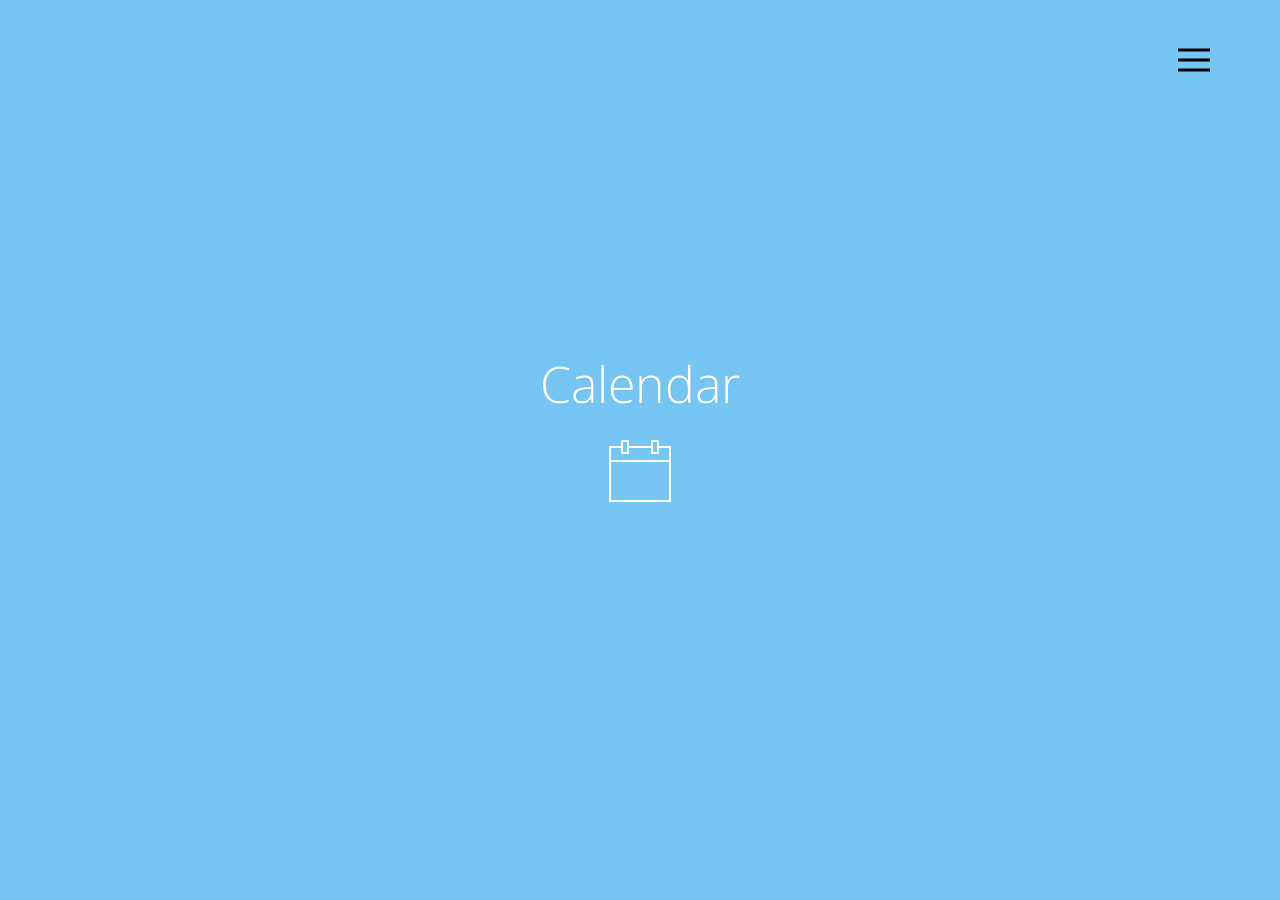
<file: calendar.html>
<!doctype html>
<html lang="en" class="no-js">
<head>
	<meta charset="UTF-8">
	<meta name="viewport" content="width=device-width, initial-scale=1">

	<link href='http://fonts.googleapis.com/css?family=Lora:400,700|Open+Sans:400,300,700' rel='stylesheet' type='text/css'>

	<link rel="stylesheet" href="css/reset.css"> <!-- CSS reset -->
	<link rel="stylesheet" href="css/style.css"> <!-- Resource style -->
	<script src="js/modernizr.js"></script> <!-- Modernizr -->
  	
	<title>3D Bold Navigation | CodyHouse</title>
</head>
<body>
	<a href="#cd-nav" class="cd-nav-trigger">
		Menu<span><!-- used to create the menu icon --></span>
	</a> <!-- .cd-nav-trigger -->
	
	<main>
		<section class="cd-section about cd-selected">
			<header>
				<div class="cd-title">
					<h2>Calendar</h2>
                    <svg version="1.1" xmlns="http://www.w3.org/2000/svg" xmlns:xlink="http://www.w3.org/1999/xlink" x="0px" y="0px" viewBox="0 0 64 64" xml:space="preserve" width="64" height="64"><g class="nc-icon-wrapper" fill="#ffffff"><line fill="none" stroke="#ffffff" stroke-width="2" stroke-linecap="square" stroke-miterlimit="10" x1="62" y1="22" x2="2" y2="22" stroke-linejoin="miter"></line> <polyline fill="none" stroke="#ffffff" stroke-width="2" stroke-linecap="square" stroke-miterlimit="10" points="50,8 62,8 62,62 2,62 2,8 14,8 " stroke-linejoin="miter"></polyline> <line fill="none" stroke="#ffffff" stroke-width="2" stroke-linecap="square" stroke-miterlimit="10" x1="20" y1="8" x2="44" y2="8" stroke-linejoin="miter"></line> <rect data-color="color-2" x="14" y="2" fill="none" stroke="#ffffff" stroke-width="2" stroke-linecap="square" stroke-miterlimit="10" width="6" height="12" stroke-linejoin="miter"></rect> <rect data-color="color-2" x="44" y="2" fill="none" stroke="#ffffff" stroke-width="2" stroke-linecap="square" stroke-miterlimit="10" width="6" height="12" stroke-linejoin="miter"></rect></g></svg>
                </div> <!-- .cd-title -->
			</header>

			<div class="cd-content">
				 
			</div>
		</section> <!-- .cd-section -->
	</main>
	
	<nav class="cd-nav-container" id="cd-nav">
		<header>
			<h3>Navigation</h3>
			<a href="#0" class="cd-close-nav">Close</a>
		</header>

		<ul class="cd-nav">
			<li data-menu="index">
				<a href="index.html">
					<span>
						<svg class="nc-icon outline" xmlns="http://www.w3.org/2000/svg" xmlns:xlink="http://www.w3.org/1999/xlink" x="0px" y="0px" width="64px" height="64px" viewBox="0 0 64 64"><g transform="translate(0, 0)"> <polyline data-cap="butt" fill="none" stroke="#9e85d0" stroke-width="2" stroke-miterlimit="10" points="10,24.9 10,60 26,60 26,44 38,44 38,60 54,60 54,24.9 " stroke-linejoin="square" stroke-linecap="butt"></polyline> <polyline data-color="color-2" fill="none" stroke="#9e85d0" stroke-width="2" stroke-linecap="square" stroke-miterlimit="10" points=" 4,30 32,6 60,30 " stroke-linejoin="square"></polyline> <rect data-color="color-2" x="26" y="24" fill="none" stroke="#9e85d0" stroke-width="2" stroke-linecap="square" stroke-miterlimit="10" width="12" height="10" stroke-linejoin="square"></rect> </g></svg>
					</span>

					<em>Intro</em>
				</a>
			</li>

			<li data-menu="projects">
				<a href="projects.html">
					<span>
						<svg class="nc-icon outline" xmlns="http://www.w3.org/2000/svg" xmlns:xlink="http://www.w3.org/1999/xlink" x="0px" y="0px" width="64px" height="64px" viewBox="0 0 64 64"> <g transform="translate(0, 0)"> <polyline data-color="color-2" fill="none" stroke="#9e85d0" stroke-width="2" stroke-linecap="square" stroke-miterlimit="10" points=" 22,12 22,4 42,4 42,12 " stroke-linejoin="square"></polyline> <line fill="none" stroke="#9e85d0" stroke-width="2" stroke-linecap="square" stroke-miterlimit="10" x1="44" y1="44" x2="20" y2="44" stroke-linejoin="square"></line> <polyline fill="none" stroke="#9e85d0" stroke-width="2" stroke-linecap="square" stroke-miterlimit="10" points="12,44 2,44 2,12 62,12 62,44 52,44 " stroke-linejoin="square"></polyline> <polyline fill="none" stroke="#9e85d0" stroke-width="2" stroke-linecap="square" stroke-miterlimit="10" points="58,44 58,60 6,60 6,44 " stroke-linejoin="square"></polyline> <rect data-color="color-2" x="22" y="22" fill="none" stroke="#9e85d0" stroke-width="2" stroke-linecap="square" stroke-miterlimit="10" width="20" height="10" stroke-linejoin="square"></rect> <rect data-color="color-2" x="12" y="40" fill="none" stroke="#9e85d0" stroke-width="2" stroke-linecap="square" stroke-miterlimit="10" width="8" height="8" stroke-linejoin="square"></rect> <rect data-color="color-2" x="44" y="40" fill="none" stroke="#9e85d0" stroke-width="2" stroke-linecap="square" stroke-miterlimit="10" width="8" height="8" stroke-linejoin="square"></rect> </g> </svg>
					</span>

					<em>Projects</em>
				</a>
			</li>

			<li class="cd-selected" data-menu="about">
				<a href="about.html">
					<span>
						<svg class="nc-icon outline" xmlns="http://www.w3.org/2000/svg" xmlns:xlink="http://www.w3.org/1999/xlink" x="0px" y="0px" width="64px" height="64px" viewBox="0 0 64 64"> <g transform="translate(0, 0)"> <polyline data-color="color-2" fill="none" stroke="#9e85d0" stroke-width="2" stroke-linecap="square" stroke-miterlimit="10" points=" 38,16 62,16 62,58 2,58 2,16 26,16 " stroke-linejoin="square"></polyline> <path fill="none" stroke="#9e85d0" stroke-width="2" stroke-linecap="square" stroke-miterlimit="10" d="M38,20H26V8 c0-3.3,2.7-6,6-6h0c3.3,0,6,2.7,6,6V20z" stroke-linejoin="square"></path> <path fill="none" stroke="#9e85d0" stroke-width="2" stroke-linecap="square" stroke-miterlimit="10" d="M20,38L20,38 c-2.2,0-4-1.8-4-4v-2c0-2.2,1.8-4,4-4h0c2.2,0,4,1.8,4,4v2C24,36.2,22.2,38,20,38z" stroke-linejoin="square"></path> <line fill="none" stroke="#9e85d0" stroke-width="2" stroke-linecap="square" stroke-miterlimit="10" x1="38" y1="36" x2="54" y2="36" stroke-linejoin="square"></line> <line fill="none" stroke="#9e85d0" stroke-width="2" stroke-linecap="square" stroke-miterlimit="10" x1="38" y1="44" x2="48" y2="44" stroke-linejoin="square"></line> <path fill="none" stroke="#9e85d0" stroke-width="2" stroke-linecap="square" stroke-miterlimit="10" d="M30,48H10v0 c0-3.3,2.7-6,6-6h8C27.3,42,30,44.7,30,48L30,48z" stroke-linejoin="square"></path> <line fill="none" stroke="#9e85d0" stroke-width="2" stroke-linecap="square" stroke-miterlimit="10" x1="32" y1="12" x2="32" y2="10" stroke-linejoin="square"></line> </g> </svg>
					</span>

					<em>About</em>
				</a>
			</li>

			<li data-menu="services">
				<a href="services.html">
					<span>
						<svg class="nc-icon outline" xmlns="http://www.w3.org/2000/svg" xmlns:xlink="http://www.w3.org/1999/xlink" x="0px" y="0px" width="64px" height="64px" viewBox="0 0 64 64"><g transform="translate(0, 0)"> <line data-cap="butt" data-color="color-2" fill="none" stroke="#9e85d0" stroke-width="2" stroke-miterlimit="10" x1="46" y1="56" x2="58" y2="44" stroke-linejoin="square" stroke-linecap="butt"></line> <line data-cap="butt" data-color="color-2" fill="none" stroke="#9e85d0" stroke-width="2" stroke-miterlimit="10" x1="24" y1="10" x2="12" y2="22" stroke-linejoin="square" stroke-linecap="butt"></line> <polyline data-color="color-2" fill="none" stroke="#9e85d0" stroke-width="2" stroke-linecap="square" stroke-miterlimit="10" points=" 19,29 6,16 18,4 31,17 " stroke-linejoin="square"></polyline> <polyline data-color="color-2" fill="none" stroke="#9e85d0" stroke-width="2" stroke-linecap="square" stroke-miterlimit="10" points=" 45,31 58,44 60,58 46,56 33,43 " stroke-linejoin="square"></polyline> <rect x="21.1" y="2.7" transform="matrix(0.7071 0.7071 -0.7071 0.7071 31 -12.8406)" fill="none" stroke="#9e85d0" stroke-width="2" stroke-linecap="square" stroke-miterlimit="10" width="19.8" height="56.6" stroke-linejoin="square"></rect> <line fill="none" stroke="#9e85d0" stroke-width="2" stroke-linecap="square" stroke-miterlimit="10" x1="24" y1="24" x2="30" y2="30" stroke-linejoin="square"></line> <line fill="none" stroke="#9e85d0" stroke-width="2" stroke-linecap="square" stroke-miterlimit="10" x1="18" y1="30" x2="22" y2="34" stroke-linejoin="square"></line> <line fill="none" stroke="#9e85d0" stroke-width="2" stroke-linecap="square" stroke-miterlimit="10" x1="36" y1="12" x2="42" y2="18" stroke-linejoin="square"></line> <line fill="none" stroke="#9e85d0" stroke-width="2" stroke-linecap="square" stroke-miterlimit="10" x1="30" y1="18" x2="34" y2="22" stroke-linejoin="square"></line> <line fill="none" stroke="#9e85d0" stroke-width="2" stroke-linecap="square" stroke-miterlimit="10" x1="12" y1="36" x2="18" y2="42" stroke-linejoin="square"></line> </g></svg>
					</span>

					<em>Services</em>
				</a>
			</li>

			<li data-menu="careers">
				<a href="careers.html">
					<span>
						<svg class="nc-icon outline" xmlns="http://www.w3.org/2000/svg" xmlns:xlink="http://www.w3.org/1999/xlink" x="0px" y="0px" width="64px" height="64px" viewBox="0 0 64 64"> <g transform="translate(0, 0)"> <polyline data-cap="butt" data-color="color-2" fill="none" stroke="#9e85d0" stroke-width="2" stroke-miterlimit="10" points="24,40 28,48 36,48 40,40 " stroke-linejoin="square" stroke-linecap="butt"></polyline> <line data-cap="butt" data-color="color-2" fill="none" stroke="#9e85d0" stroke-width="2" stroke-miterlimit="10" x1="24" y1="62" x2="28" y2="48" stroke-linejoin="square" stroke-linecap="butt"></line> <line data-cap="butt" data-color="color-2" fill="none" stroke="#9e85d0" stroke-width="2" stroke-miterlimit="10" x1="36" y1="48" x2="40" y2="62" stroke-linejoin="square" stroke-linecap="butt"></line> <path data-cap="butt" fill="none" stroke="#9e85d0" stroke-width="2" stroke-miterlimit="10" d="M39.7,40H40c12.2,0,22,9.8,22,22v0H2 v0c0-12.2,9.8-22,22-22h0.3" stroke-linejoin="square" stroke-linecap="butt"></path> <path data-cap="butt" fill="none" stroke="#9e85d0" stroke-width="2" stroke-miterlimit="10" d="M47.9,27.5C47.2,35.7,40.3,42,32,42 h0c-8.3,0-15.2-6.4-15.9-14.5" stroke-linejoin="square" stroke-linecap="butt"></path> <path fill="none" stroke="#9e85d0" stroke-width="2" stroke-linecap="square" stroke-miterlimit="10" d="M16,18c0-8.8,7.2-16,16-16 h0c8.8,0,16,7.2,16,16" stroke-linejoin="square"></path> <path data-color="color-2" fill="none" stroke="#9e85d0" stroke-width="2" stroke-linecap="square" stroke-miterlimit="10" d="M12.1,18 c0,0.3-0.1,0.7-0.1,1c0,6.1,4.9,11,11,11c3.7,0,7-1.9,9-4.7c2,2.8,5.3,4.7,9,4.7c6.1,0,11-4.9,11-11c0-0.3,0-0.7-0.1-1H12.1z" stroke-linejoin="square"></path> </g> </svg>
					</span>

					<em>Careers</em>
				</a>
			</li>
			<li data-menu="contact">
				<a href="contact.html">
					<span>
						<svg class="nc-icon outline" xmlns="http://www.w3.org/2000/svg" xmlns:xlink="http://www.w3.org/1999/xlink" x="0px" y="0px" width="64px" height="64px" viewBox="0 0 64 64"><g transform="translate(0, 0)"> <polyline data-cap="butt" data-color="color-2" fill="none" stroke="#9e85d0" stroke-width="2" stroke-miterlimit="10" points="10,18 32,36 54,18 " stroke-linejoin="square" stroke-linecap="butt"></polyline> <rect x="2" y="10" fill="none" stroke="#9e85d0" stroke-width="2" stroke-linecap="square" stroke-miterlimit="10" width="60" height="44" stroke-linejoin="square"></rect> <line data-cap="butt" data-color="color-2" fill="none" stroke="#9e85d0" stroke-width="2" stroke-miterlimit="10" x1="10" y1="44" x2="18" y2="34" stroke-linejoin="square" stroke-linecap="butt"></line> <line data-cap="butt" data-color="color-2" fill="none" stroke="#9e85d0" stroke-width="2" stroke-miterlimit="10" x1="54" y1="44" x2="46" y2="34" stroke-linejoin="square" stroke-linecap="butt"></line> </g></svg>
					</span>

					<em>Contact</em>
				</a>
			</li>
		</ul> <!-- .cd-3d-nav -->
	</nav>

	<div class="cd-overlay"><!-- shadow layer visible when navigation is visible --></div>
	
<script src="js/jquery-2.1.1.js"></script>
<script src="js/main.js"></script> <!-- Resource jQuery -->
</body>
</html>
</file>
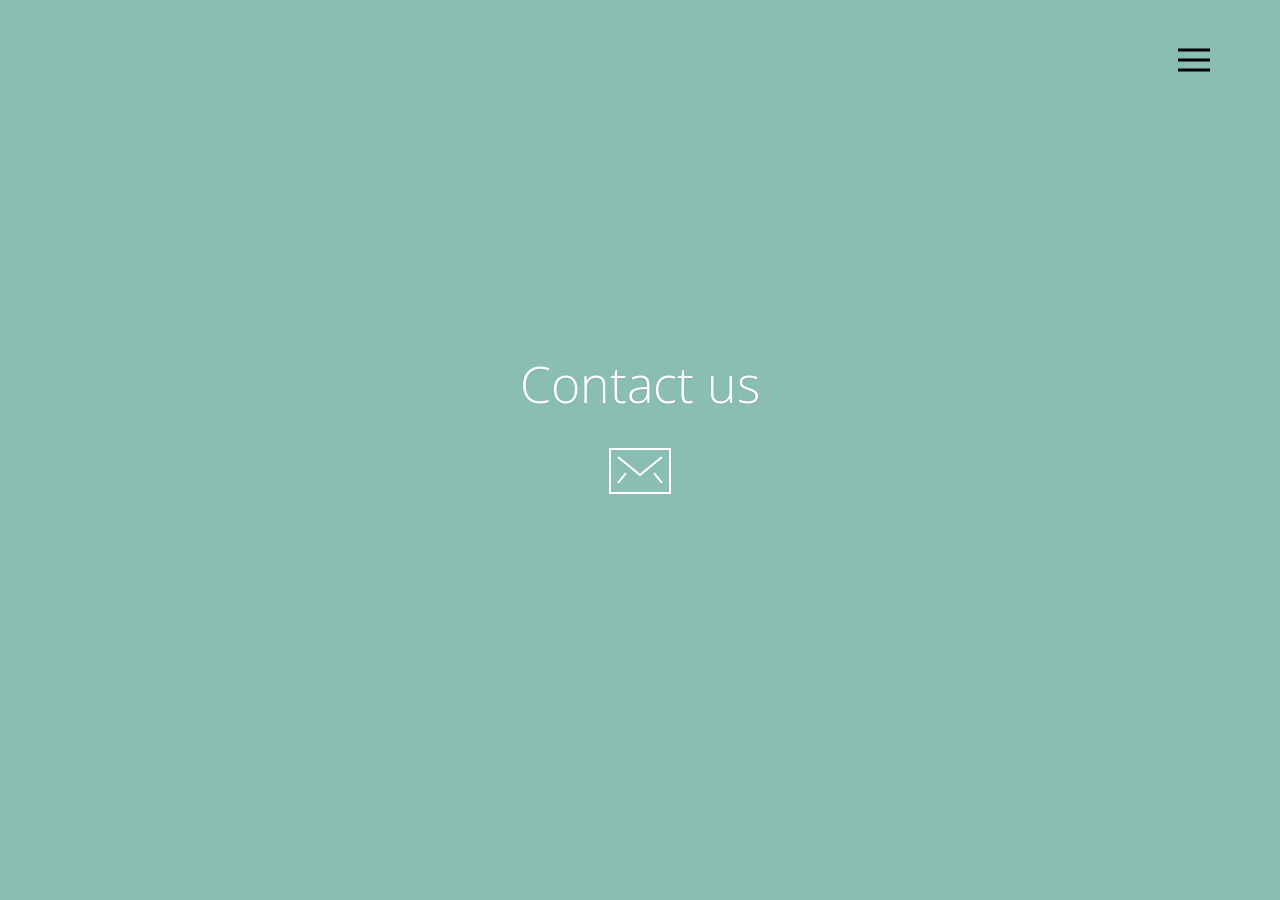
<file: contact.html>
<!doctype html>
<html lang="en" class="no-js">
<head>
	<meta charset="UTF-8">
	<meta name="viewport" content="width=device-width, initial-scale=1">

	<link href='http://fonts.googleapis.com/css?family=Lora:400,700|Open+Sans:400,300,700' rel='stylesheet' type='text/css'>

	<link rel="stylesheet" href="css/reset.css"> <!-- CSS reset -->
	<link rel="stylesheet" href="css/style.css"> <!-- Resource style -->
	<script src="js/modernizr.js"></script> <!-- Modernizr -->
  	
	<title>3D Bold Navigation | CodyHouse</title>
</head>
<body>
	<a href="#cd-nav" class="cd-nav-trigger">
		Menu<span><!-- used to create the menu icon --></span>
	</a> <!-- .cd-nav-trigger -->
	
	<main>
		<section class="cd-section contact cd-selected">
			<header>
				<div class="cd-title">
					<h2>Contact us</h2>
                    <span>
						<svg class="nc-icon outline" xmlns="http://www.w3.org/2000/svg" xmlns:xlink="http://www.w3.org/1999/xlink" x="0px" y="0px" width="64px" height="64px" viewBox="0 0 64 64"><g transform="translate(0, 0)"> <polyline data-cap="butt" data-color="color-2" fill="none" stroke="#ffffff" stroke-width="2" stroke-miterlimit="10" points="10,18 32,36 54,18 " stroke-linejoin="square" stroke-linecap="butt"></polyline> <rect x="2" y="10" fill="none" stroke="#ffffff" stroke-width="2" stroke-linecap="square" stroke-miterlimit="10" width="60" height="44" stroke-linejoin="square"></rect> <line data-cap="butt" data-color="color-2" fill="none" stroke="#ffffff" stroke-width="2" stroke-miterlimit="10" x1="10" y1="44" x2="18" y2="34" stroke-linejoin="square" stroke-linecap="butt"></line> <line data-cap="butt" data-color="color-2" fill="none" stroke="#ffffff" stroke-width="2" stroke-miterlimit="10" x1="54" y1="44" x2="46" y2="34" stroke-linejoin="square" stroke-linecap="butt"></line> </g></svg>
					</span>
				</div> <!-- .cd-title -->
			</header>

			<div class="cd-content">
				
                
                
                
			</div>
		</section> <!-- .cd-section -->
	</main>
	
	<nav class="cd-nav-container" id="cd-nav">
		<header>
			<h3>Navigation</h3>
			<a href="#0" class="cd-close-nav">Close</a>
		</header>

		<ul class="cd-nav">
			<li data-menu="index">
				<a href="index.html">
					<span>
						<svg class="nc-icon outline" xmlns="http://www.w3.org/2000/svg" xmlns:xlink="http://www.w3.org/1999/xlink" x="0px" y="0px" width="64px" height="64px" viewBox="0 0 64 64"><g transform="translate(0, 0)"> <polyline data-cap="butt" fill="none" stroke="#9e85d0" stroke-width="2" stroke-miterlimit="10" points="10,24.9 10,60 26,60 26,44 38,44 38,60 54,60 54,24.9 " stroke-linejoin="square" stroke-linecap="butt"></polyline> <polyline data-color="color-2" fill="none" stroke="#9e85d0" stroke-width="2" stroke-linecap="square" stroke-miterlimit="10" points=" 4,30 32,6 60,30 " stroke-linejoin="square"></polyline> <rect data-color="color-2" x="26" y="24" fill="none" stroke="#9e85d0" stroke-width="2" stroke-linecap="square" stroke-miterlimit="10" width="12" height="10" stroke-linejoin="square"></rect> </g></svg>
					</span>

					<em>Intro</em>
				</a>
			</li>

			<li data-menu="projects">
				<a href="projects.html">
					<span>
						<svg class="nc-icon outline" xmlns="http://www.w3.org/2000/svg" xmlns:xlink="http://www.w3.org/1999/xlink" x="0px" y="0px" width="64px" height="64px" viewBox="0 0 64 64"> <g transform="translate(0, 0)"> <polyline data-color="color-2" fill="none" stroke="#9e85d0" stroke-width="2" stroke-linecap="square" stroke-miterlimit="10" points=" 22,12 22,4 42,4 42,12 " stroke-linejoin="square"></polyline> <line fill="none" stroke="#9e85d0" stroke-width="2" stroke-linecap="square" stroke-miterlimit="10" x1="44" y1="44" x2="20" y2="44" stroke-linejoin="square"></line> <polyline fill="none" stroke="#9e85d0" stroke-width="2" stroke-linecap="square" stroke-miterlimit="10" points="12,44 2,44 2,12 62,12 62,44 52,44 " stroke-linejoin="square"></polyline> <polyline fill="none" stroke="#9e85d0" stroke-width="2" stroke-linecap="square" stroke-miterlimit="10" points="58,44 58,60 6,60 6,44 " stroke-linejoin="square"></polyline> <rect data-color="color-2" x="22" y="22" fill="none" stroke="#9e85d0" stroke-width="2" stroke-linecap="square" stroke-miterlimit="10" width="20" height="10" stroke-linejoin="square"></rect> <rect data-color="color-2" x="12" y="40" fill="none" stroke="#9e85d0" stroke-width="2" stroke-linecap="square" stroke-miterlimit="10" width="8" height="8" stroke-linejoin="square"></rect> <rect data-color="color-2" x="44" y="40" fill="none" stroke="#9e85d0" stroke-width="2" stroke-linecap="square" stroke-miterlimit="10" width="8" height="8" stroke-linejoin="square"></rect> </g> </svg>
					</span>

					<em>Projects</em>
				</a>
			</li>

			<li data-menu="about">
				<a href="about.html">
					<span>
						<svg class="nc-icon outline" xmlns="http://www.w3.org/2000/svg" xmlns:xlink="http://www.w3.org/1999/xlink" x="0px" y="0px" width="64px" height="64px" viewBox="0 0 64 64"> <g transform="translate(0, 0)"> <polyline data-color="color-2" fill="none" stroke="#9e85d0" stroke-width="2" stroke-linecap="square" stroke-miterlimit="10" points=" 38,16 62,16 62,58 2,58 2,16 26,16 " stroke-linejoin="square"></polyline> <path fill="none" stroke="#9e85d0" stroke-width="2" stroke-linecap="square" stroke-miterlimit="10" d="M38,20H26V8 c0-3.3,2.7-6,6-6h0c3.3,0,6,2.7,6,6V20z" stroke-linejoin="square"></path> <path fill="none" stroke="#9e85d0" stroke-width="2" stroke-linecap="square" stroke-miterlimit="10" d="M20,38L20,38 c-2.2,0-4-1.8-4-4v-2c0-2.2,1.8-4,4-4h0c2.2,0,4,1.8,4,4v2C24,36.2,22.2,38,20,38z" stroke-linejoin="square"></path> <line fill="none" stroke="#9e85d0" stroke-width="2" stroke-linecap="square" stroke-miterlimit="10" x1="38" y1="36" x2="54" y2="36" stroke-linejoin="square"></line> <line fill="none" stroke="#9e85d0" stroke-width="2" stroke-linecap="square" stroke-miterlimit="10" x1="38" y1="44" x2="48" y2="44" stroke-linejoin="square"></line> <path fill="none" stroke="#9e85d0" stroke-width="2" stroke-linecap="square" stroke-miterlimit="10" d="M30,48H10v0 c0-3.3,2.7-6,6-6h8C27.3,42,30,44.7,30,48L30,48z" stroke-linejoin="square"></path> <line fill="none" stroke="#9e85d0" stroke-width="2" stroke-linecap="square" stroke-miterlimit="10" x1="32" y1="12" x2="32" y2="10" stroke-linejoin="square"></line> </g> </svg>
					</span>

					<em>About</em>
				</a>
			</li>

			<li data-menu="services">
				<a href="services.html">
					<span>
						<svg class="nc-icon outline" xmlns="http://www.w3.org/2000/svg" xmlns:xlink="http://www.w3.org/1999/xlink" x="0px" y="0px" width="64px" height="64px" viewBox="0 0 64 64"><g transform="translate(0, 0)"> <line data-cap="butt" data-color="color-2" fill="none" stroke="#9e85d0" stroke-width="2" stroke-miterlimit="10" x1="46" y1="56" x2="58" y2="44" stroke-linejoin="square" stroke-linecap="butt"></line> <line data-cap="butt" data-color="color-2" fill="none" stroke="#9e85d0" stroke-width="2" stroke-miterlimit="10" x1="24" y1="10" x2="12" y2="22" stroke-linejoin="square" stroke-linecap="butt"></line> <polyline data-color="color-2" fill="none" stroke="#9e85d0" stroke-width="2" stroke-linecap="square" stroke-miterlimit="10" points=" 19,29 6,16 18,4 31,17 " stroke-linejoin="square"></polyline> <polyline data-color="color-2" fill="none" stroke="#9e85d0" stroke-width="2" stroke-linecap="square" stroke-miterlimit="10" points=" 45,31 58,44 60,58 46,56 33,43 " stroke-linejoin="square"></polyline> <rect x="21.1" y="2.7" transform="matrix(0.7071 0.7071 -0.7071 0.7071 31 -12.8406)" fill="none" stroke="#9e85d0" stroke-width="2" stroke-linecap="square" stroke-miterlimit="10" width="19.8" height="56.6" stroke-linejoin="square"></rect> <line fill="none" stroke="#9e85d0" stroke-width="2" stroke-linecap="square" stroke-miterlimit="10" x1="24" y1="24" x2="30" y2="30" stroke-linejoin="square"></line> <line fill="none" stroke="#9e85d0" stroke-width="2" stroke-linecap="square" stroke-miterlimit="10" x1="18" y1="30" x2="22" y2="34" stroke-linejoin="square"></line> <line fill="none" stroke="#9e85d0" stroke-width="2" stroke-linecap="square" stroke-miterlimit="10" x1="36" y1="12" x2="42" y2="18" stroke-linejoin="square"></line> <line fill="none" stroke="#9e85d0" stroke-width="2" stroke-linecap="square" stroke-miterlimit="10" x1="30" y1="18" x2="34" y2="22" stroke-linejoin="square"></line> <line fill="none" stroke="#9e85d0" stroke-width="2" stroke-linecap="square" stroke-miterlimit="10" x1="12" y1="36" x2="18" y2="42" stroke-linejoin="square"></line> </g></svg>
					</span>

					<em>Services</em>
				</a>
			</li>

			<li data-menu="careers">
				<a href="careers.html">
					<span>
						<svg class="nc-icon outline" xmlns="http://www.w3.org/2000/svg" xmlns:xlink="http://www.w3.org/1999/xlink" x="0px" y="0px" width="64px" height="64px" viewBox="0 0 64 64"> <g transform="translate(0, 0)"> <polyline data-cap="butt" data-color="color-2" fill="none" stroke="#9e85d0" stroke-width="2" stroke-miterlimit="10" points="24,40 28,48 36,48 40,40 " stroke-linejoin="square" stroke-linecap="butt"></polyline> <line data-cap="butt" data-color="color-2" fill="none" stroke="#9e85d0" stroke-width="2" stroke-miterlimit="10" x1="24" y1="62" x2="28" y2="48" stroke-linejoin="square" stroke-linecap="butt"></line> <line data-cap="butt" data-color="color-2" fill="none" stroke="#9e85d0" stroke-width="2" stroke-miterlimit="10" x1="36" y1="48" x2="40" y2="62" stroke-linejoin="square" stroke-linecap="butt"></line> <path data-cap="butt" fill="none" stroke="#9e85d0" stroke-width="2" stroke-miterlimit="10" d="M39.7,40H40c12.2,0,22,9.8,22,22v0H2 v0c0-12.2,9.8-22,22-22h0.3" stroke-linejoin="square" stroke-linecap="butt"></path> <path data-cap="butt" fill="none" stroke="#9e85d0" stroke-width="2" stroke-miterlimit="10" d="M47.9,27.5C47.2,35.7,40.3,42,32,42 h0c-8.3,0-15.2-6.4-15.9-14.5" stroke-linejoin="square" stroke-linecap="butt"></path> <path fill="none" stroke="#9e85d0" stroke-width="2" stroke-linecap="square" stroke-miterlimit="10" d="M16,18c0-8.8,7.2-16,16-16 h0c8.8,0,16,7.2,16,16" stroke-linejoin="square"></path> <path data-color="color-2" fill="none" stroke="#9e85d0" stroke-width="2" stroke-linecap="square" stroke-miterlimit="10" d="M12.1,18 c0,0.3-0.1,0.7-0.1,1c0,6.1,4.9,11,11,11c3.7,0,7-1.9,9-4.7c2,2.8,5.3,4.7,9,4.7c6.1,0,11-4.9,11-11c0-0.3,0-0.7-0.1-1H12.1z" stroke-linejoin="square"></path> </g> </svg>
					</span>

					<em>Careers</em>
				</a>
			</li>
			<li class="cd-selected" data-menu="contact">
				<a href="contact.html">
					<span>
						<svg class="nc-icon outline" xmlns="http://www.w3.org/2000/svg" xmlns:xlink="http://www.w3.org/1999/xlink" x="0px" y="0px" width="64px" height="64px" viewBox="0 0 64 64"><g transform="translate(0, 0)"> <polyline data-cap="butt" data-color="color-2" fill="none" stroke="#9e85d0" stroke-width="2" stroke-miterlimit="10" points="10,18 32,36 54,18 " stroke-linejoin="square" stroke-linecap="butt"></polyline> <rect x="2" y="10" fill="none" stroke="#9e85d0" stroke-width="2" stroke-linecap="square" stroke-miterlimit="10" width="60" height="44" stroke-linejoin="square"></rect> <line data-cap="butt" data-color="color-2" fill="none" stroke="#9e85d0" stroke-width="2" stroke-miterlimit="10" x1="10" y1="44" x2="18" y2="34" stroke-linejoin="square" stroke-linecap="butt"></line> <line data-cap="butt" data-color="color-2" fill="none" stroke="#9e85d0" stroke-width="2" stroke-miterlimit="10" x1="54" y1="44" x2="46" y2="34" stroke-linejoin="square" stroke-linecap="butt"></line> </g></svg>
					</span>

					<em>Contact</em>
				</a>
			</li>
		</ul> <!-- .cd-3d-nav -->
	</nav>

	<div class="cd-overlay"><!-- shadow layer visible when navigation is visible --></div>
	
<script src="js/jquery-2.1.1.js"></script>
<script src="js/main.js"></script> <!-- Resource jQuery -->
</body>
</html>
</file>
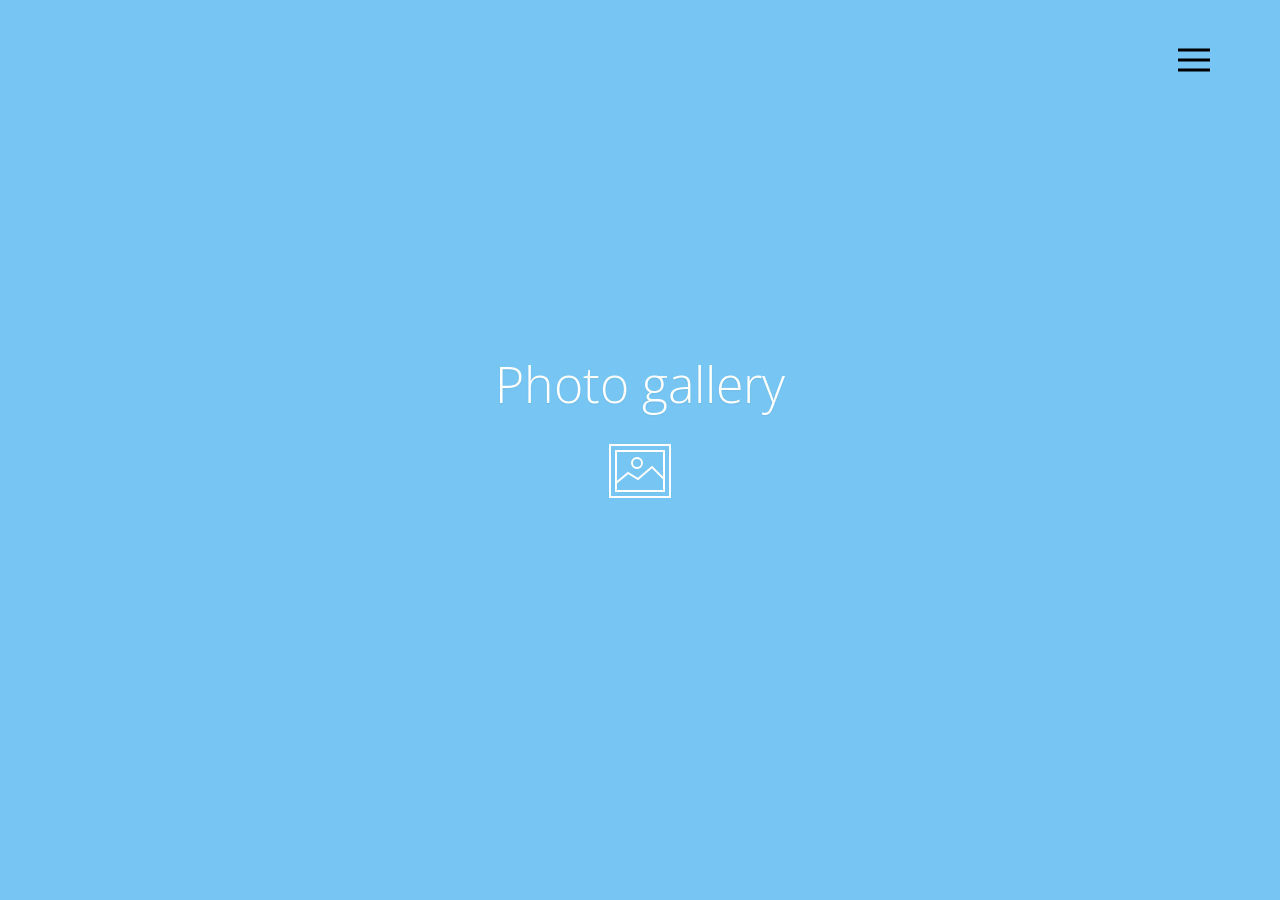
<file: gallery.html>
<!doctype html>
<html lang="en" class="no-js">
<head>
	<meta charset="UTF-8">
	<meta name="viewport" content="width=device-width, initial-scale=1">

	<link href='http://fonts.googleapis.com/css?family=Lora:400,700|Open+Sans:400,300,700' rel='stylesheet' type='text/css'>

	<link rel="stylesheet" href="css/reset.css"> <!-- CSS reset -->
	<link rel="stylesheet" href="css/style.css"> <!-- Resource style -->
	<script src="js/modernizr.js"></script> <!-- Modernizr -->
  	
	<title>3D Bold Navigation | CodyHouse</title>
</head>
<body>
	<a href="#cd-nav" class="cd-nav-trigger">
		Menu<span><!-- used to create the menu icon --></span>
	</a> <!-- .cd-nav-trigger -->
	
	<main>
		<section class="cd-section services cd-selected">
			<header>
				<div class="cd-title">
					<h2>Photo gallery</h2>
                    <span>
					<svg version="1.1" xmlns="http://www.w3.org/2000/svg" xmlns:xlink="http://www.w3.org/1999/xlink" x="0px" y="0px" viewBox="0 0 64 64" xml:space="preserve" width="64" height="64"><g class="nc-icon-wrapper" fill="#ffffff"><polyline data-cap="butt" data-color="color-2" fill="none" stroke="#ffffff" stroke-width="2" stroke-miterlimit="10" points="8,44 20,34 30,40 44,28 56,40 " stroke-linejoin="miter" stroke-linecap="butt"></polyline> <circle data-color="color-2" fill="none" stroke="#ffffff" stroke-width="2" stroke-linecap="square" stroke-miterlimit="10" cx="29" cy="24" r="5" stroke-linejoin="miter"></circle> <rect x="2" y="6" fill="none" stroke="#ffffff" stroke-width="2" stroke-linecap="square" stroke-miterlimit="10" width="60" height="52" stroke-linejoin="miter"></rect> <rect x="8" y="12" fill="none" stroke="#ffffff" stroke-width="2" stroke-linecap="square" stroke-miterlimit="10" width="48" height="40" stroke-linejoin="miter"></rect></g></svg>
					</span>
                </div> <!-- .cd-title -->
			</header>

			<div class="cd-content">
				
			</div>
		</section> <!-- .cd-section -->
	</main>
	
	<nav class="cd-nav-container" id="cd-nav">
		<header>
			<h3>Navigation</h3>
			<a href="#0" class="cd-close-nav">Close</a>
		</header>

		<ul class="cd-nav">
			<li data-menu="index">
				<a href="index.html">
					<span>
						<svg class="nc-icon outline" xmlns="http://www.w3.org/2000/svg" xmlns:xlink="http://www.w3.org/1999/xlink" x="0px" y="0px" width="64px" height="64px" viewBox="0 0 64 64"><g transform="translate(0, 0)"> <polyline data-cap="butt" fill="none" stroke="#9e85d0" stroke-width="2" stroke-miterlimit="10" points="10,24.9 10,60 26,60 26,44 38,44 38,60 54,60 54,24.9 " stroke-linejoin="square" stroke-linecap="butt"></polyline> <polyline data-color="color-2" fill="none" stroke="#9e85d0" stroke-width="2" stroke-linecap="square" stroke-miterlimit="10" points=" 4,30 32,6 60,30 " stroke-linejoin="square"></polyline> <rect data-color="color-2" x="26" y="24" fill="none" stroke="#9e85d0" stroke-width="2" stroke-linecap="square" stroke-miterlimit="10" width="12" height="10" stroke-linejoin="square"></rect> </g></svg>
					</span>

					<em>Intro</em>
				</a>
			</li>

			<li data-menu="projects">
				<a href="projects.html">
					<span>
						<svg class="nc-icon outline" xmlns="http://www.w3.org/2000/svg" xmlns:xlink="http://www.w3.org/1999/xlink" x="0px" y="0px" width="64px" height="64px" viewBox="0 0 64 64"> <g transform="translate(0, 0)"> <polyline data-color="color-2" fill="none" stroke="#9e85d0" stroke-width="2" stroke-linecap="square" stroke-miterlimit="10" points=" 22,12 22,4 42,4 42,12 " stroke-linejoin="square"></polyline> <line fill="none" stroke="#9e85d0" stroke-width="2" stroke-linecap="square" stroke-miterlimit="10" x1="44" y1="44" x2="20" y2="44" stroke-linejoin="square"></line> <polyline fill="none" stroke="#9e85d0" stroke-width="2" stroke-linecap="square" stroke-miterlimit="10" points="12,44 2,44 2,12 62,12 62,44 52,44 " stroke-linejoin="square"></polyline> <polyline fill="none" stroke="#9e85d0" stroke-width="2" stroke-linecap="square" stroke-miterlimit="10" points="58,44 58,60 6,60 6,44 " stroke-linejoin="square"></polyline> <rect data-color="color-2" x="22" y="22" fill="none" stroke="#9e85d0" stroke-width="2" stroke-linecap="square" stroke-miterlimit="10" width="20" height="10" stroke-linejoin="square"></rect> <rect data-color="color-2" x="12" y="40" fill="none" stroke="#9e85d0" stroke-width="2" stroke-linecap="square" stroke-miterlimit="10" width="8" height="8" stroke-linejoin="square"></rect> <rect data-color="color-2" x="44" y="40" fill="none" stroke="#9e85d0" stroke-width="2" stroke-linecap="square" stroke-miterlimit="10" width="8" height="8" stroke-linejoin="square"></rect> </g> </svg>
					</span>

					<em>Projects</em>
				</a>
			</li>

			<li data-menu="about">
				<a href="about.html">
					<span>
						<svg class="nc-icon outline" xmlns="http://www.w3.org/2000/svg" xmlns:xlink="http://www.w3.org/1999/xlink" x="0px" y="0px" width="64px" height="64px" viewBox="0 0 64 64"> <g transform="translate(0, 0)"> <polyline data-color="color-2" fill="none" stroke="#9e85d0" stroke-width="2" stroke-linecap="square" stroke-miterlimit="10" points=" 38,16 62,16 62,58 2,58 2,16 26,16 " stroke-linejoin="square"></polyline> <path fill="none" stroke="#9e85d0" stroke-width="2" stroke-linecap="square" stroke-miterlimit="10" d="M38,20H26V8 c0-3.3,2.7-6,6-6h0c3.3,0,6,2.7,6,6V20z" stroke-linejoin="square"></path> <path fill="none" stroke="#9e85d0" stroke-width="2" stroke-linecap="square" stroke-miterlimit="10" d="M20,38L20,38 c-2.2,0-4-1.8-4-4v-2c0-2.2,1.8-4,4-4h0c2.2,0,4,1.8,4,4v2C24,36.2,22.2,38,20,38z" stroke-linejoin="square"></path> <line fill="none" stroke="#9e85d0" stroke-width="2" stroke-linecap="square" stroke-miterlimit="10" x1="38" y1="36" x2="54" y2="36" stroke-linejoin="square"></line> <line fill="none" stroke="#9e85d0" stroke-width="2" stroke-linecap="square" stroke-miterlimit="10" x1="38" y1="44" x2="48" y2="44" stroke-linejoin="square"></line> <path fill="none" stroke="#9e85d0" stroke-width="2" stroke-linecap="square" stroke-miterlimit="10" d="M30,48H10v0 c0-3.3,2.7-6,6-6h8C27.3,42,30,44.7,30,48L30,48z" stroke-linejoin="square"></path> <line fill="none" stroke="#9e85d0" stroke-width="2" stroke-linecap="square" stroke-miterlimit="10" x1="32" y1="12" x2="32" y2="10" stroke-linejoin="square"></line> </g> </svg>
					</span>

					<em>About</em>
				</a>
			</li>

			<li class="cd-selected" data-menu="services">
				<a href="services.html">
					<span>
						<svg class="nc-icon outline" xmlns="http://www.w3.org/2000/svg" xmlns:xlink="http://www.w3.org/1999/xlink" x="0px" y="0px" width="64px" height="64px" viewBox="0 0 64 64"><g transform="translate(0, 0)"> <line data-cap="butt" data-color="color-2" fill="none" stroke="#9e85d0" stroke-width="2" stroke-miterlimit="10" x1="46" y1="56" x2="58" y2="44" stroke-linejoin="square" stroke-linecap="butt"></line> <line data-cap="butt" data-color="color-2" fill="none" stroke="#9e85d0" stroke-width="2" stroke-miterlimit="10" x1="24" y1="10" x2="12" y2="22" stroke-linejoin="square" stroke-linecap="butt"></line> <polyline data-color="color-2" fill="none" stroke="#9e85d0" stroke-width="2" stroke-linecap="square" stroke-miterlimit="10" points=" 19,29 6,16 18,4 31,17 " stroke-linejoin="square"></polyline> <polyline data-color="color-2" fill="none" stroke="#9e85d0" stroke-width="2" stroke-linecap="square" stroke-miterlimit="10" points=" 45,31 58,44 60,58 46,56 33,43 " stroke-linejoin="square"></polyline> <rect x="21.1" y="2.7" transform="matrix(0.7071 0.7071 -0.7071 0.7071 31 -12.8406)" fill="none" stroke="#9e85d0" stroke-width="2" stroke-linecap="square" stroke-miterlimit="10" width="19.8" height="56.6" stroke-linejoin="square"></rect> <line fill="none" stroke="#9e85d0" stroke-width="2" stroke-linecap="square" stroke-miterlimit="10" x1="24" y1="24" x2="30" y2="30" stroke-linejoin="square"></line> <line fill="none" stroke="#9e85d0" stroke-width="2" stroke-linecap="square" stroke-miterlimit="10" x1="18" y1="30" x2="22" y2="34" stroke-linejoin="square"></line> <line fill="none" stroke="#9e85d0" stroke-width="2" stroke-linecap="square" stroke-miterlimit="10" x1="36" y1="12" x2="42" y2="18" stroke-linejoin="square"></line> <line fill="none" stroke="#9e85d0" stroke-width="2" stroke-linecap="square" stroke-miterlimit="10" x1="30" y1="18" x2="34" y2="22" stroke-linejoin="square"></line> <line fill="none" stroke="#9e85d0" stroke-width="2" stroke-linecap="square" stroke-miterlimit="10" x1="12" y1="36" x2="18" y2="42" stroke-linejoin="square"></line> </g></svg>
					</span>

					<em>Services</em>
				</a>
			</li>

			<li data-menu="careers">
				<a href="careers.html">
					<span>
						<svg class="nc-icon outline" xmlns="http://www.w3.org/2000/svg" xmlns:xlink="http://www.w3.org/1999/xlink" x="0px" y="0px" width="64px" height="64px" viewBox="0 0 64 64"> <g transform="translate(0, 0)"> <polyline data-cap="butt" data-color="color-2" fill="none" stroke="#9e85d0" stroke-width="2" stroke-miterlimit="10" points="24,40 28,48 36,48 40,40 " stroke-linejoin="square" stroke-linecap="butt"></polyline> <line data-cap="butt" data-color="color-2" fill="none" stroke="#9e85d0" stroke-width="2" stroke-miterlimit="10" x1="24" y1="62" x2="28" y2="48" stroke-linejoin="square" stroke-linecap="butt"></line> <line data-cap="butt" data-color="color-2" fill="none" stroke="#9e85d0" stroke-width="2" stroke-miterlimit="10" x1="36" y1="48" x2="40" y2="62" stroke-linejoin="square" stroke-linecap="butt"></line> <path data-cap="butt" fill="none" stroke="#9e85d0" stroke-width="2" stroke-miterlimit="10" d="M39.7,40H40c12.2,0,22,9.8,22,22v0H2 v0c0-12.2,9.8-22,22-22h0.3" stroke-linejoin="square" stroke-linecap="butt"></path> <path data-cap="butt" fill="none" stroke="#9e85d0" stroke-width="2" stroke-miterlimit="10" d="M47.9,27.5C47.2,35.7,40.3,42,32,42 h0c-8.3,0-15.2-6.4-15.9-14.5" stroke-linejoin="square" stroke-linecap="butt"></path> <path fill="none" stroke="#9e85d0" stroke-width="2" stroke-linecap="square" stroke-miterlimit="10" d="M16,18c0-8.8,7.2-16,16-16 h0c8.8,0,16,7.2,16,16" stroke-linejoin="square"></path> <path data-color="color-2" fill="none" stroke="#9e85d0" stroke-width="2" stroke-linecap="square" stroke-miterlimit="10" d="M12.1,18 c0,0.3-0.1,0.7-0.1,1c0,6.1,4.9,11,11,11c3.7,0,7-1.9,9-4.7c2,2.8,5.3,4.7,9,4.7c6.1,0,11-4.9,11-11c0-0.3,0-0.7-0.1-1H12.1z" stroke-linejoin="square"></path> </g> </svg>
					</span>

					<em>Careers</em>
				</a>
			</li>
			<li data-menu="contact">
				<a href="contact.html">
					<span>
						<svg class="nc-icon outline" xmlns="http://www.w3.org/2000/svg" xmlns:xlink="http://www.w3.org/1999/xlink" x="0px" y="0px" width="64px" height="64px" viewBox="0 0 64 64"><g transform="translate(0, 0)"> <polyline data-cap="butt" data-color="color-2" fill="none" stroke="#9e85d0" stroke-width="2" stroke-miterlimit="10" points="10,18 32,36 54,18 " stroke-linejoin="square" stroke-linecap="butt"></polyline> <rect x="2" y="10" fill="none" stroke="#9e85d0" stroke-width="2" stroke-linecap="square" stroke-miterlimit="10" width="60" height="44" stroke-linejoin="square"></rect> <line data-cap="butt" data-color="color-2" fill="none" stroke="#9e85d0" stroke-width="2" stroke-miterlimit="10" x1="10" y1="44" x2="18" y2="34" stroke-linejoin="square" stroke-linecap="butt"></line> <line data-cap="butt" data-color="color-2" fill="none" stroke="#9e85d0" stroke-width="2" stroke-miterlimit="10" x1="54" y1="44" x2="46" y2="34" stroke-linejoin="square" stroke-linecap="butt"></line> </g></svg>
					</span>

					<em>Contact</em>
				</a>
			</li>
		</ul> <!-- .cd-3d-nav -->
	</nav>

	<div class="cd-overlay"><!-- shadow layer visible when navigation is visible --></div>
	
<script src="js/jquery-2.1.1.js"></script>
<script src="js/main.js"></script> <!-- Resource jQuery -->
</body>
</html>
</file>
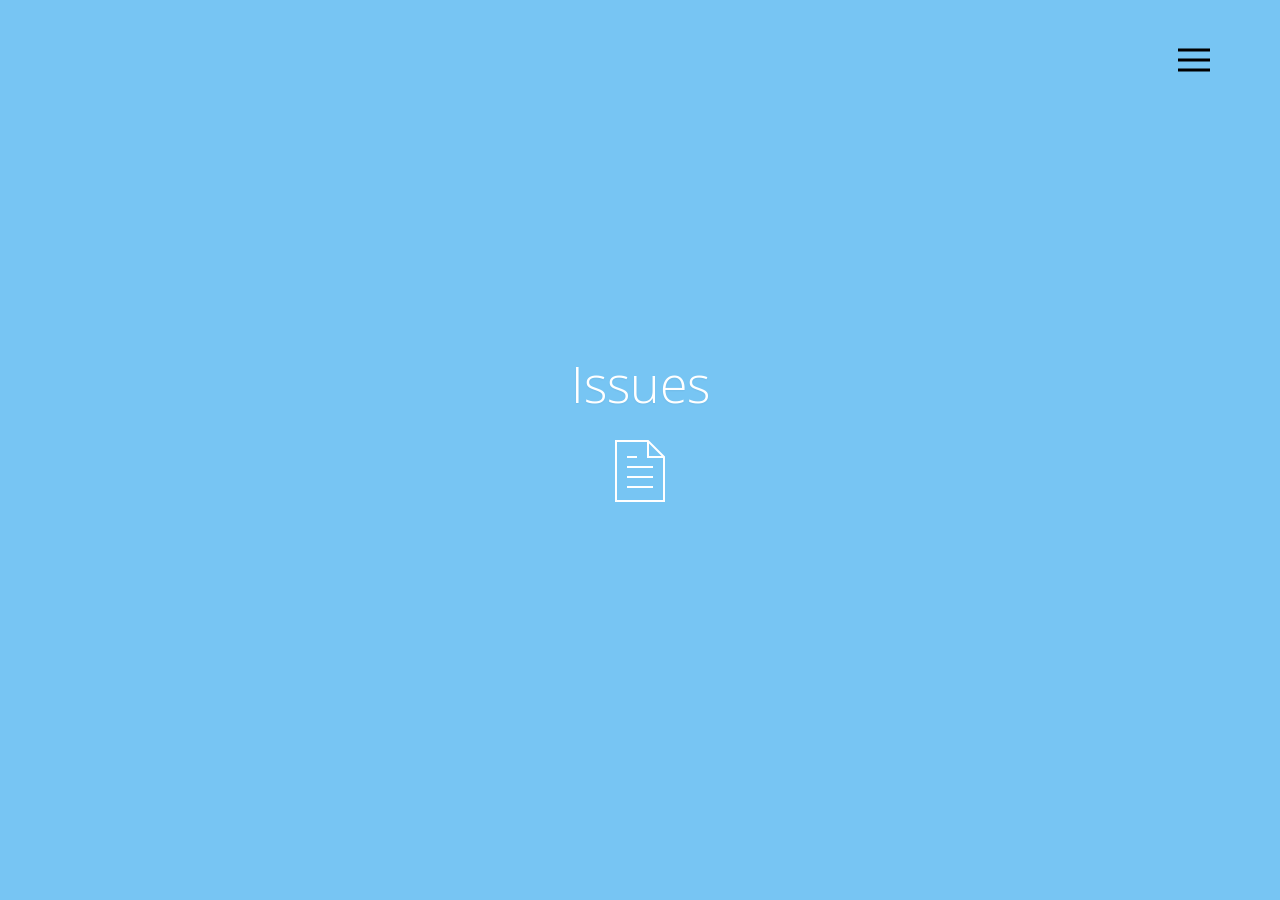
<file: issues.html>
<!doctype html>
<html lang="en" class="no-js">
<head>
	<meta charset="UTF-8">
	<meta name="viewport" content="width=device-width, initial-scale=1">

	<link href='http://fonts.googleapis.com/css?family=Lora:400,700|Open+Sans:400,300,700' rel='stylesheet' type='text/css'>

	<link rel="stylesheet" href="css/reset.css"> <!-- CSS reset -->
	<link rel="stylesheet" href="css/style.css"> <!-- Resource style -->
	<script src="js/modernizr.js"></script> <!-- Modernizr -->
  	
	<title>NIS PAPER</title>
</head>
<body>
	<a href="#cd-nav" class="cd-nav-trigger">
		Menu<span><!-- used to create the menu icon --></span>
	</a> <!-- .cd-nav-trigger -->
	
	<main>
		<section class="cd-section projects cd-selected">
			<header>
				<div class="cd-title">
					<h2>Issues</h2>
                    <svg version="1.1" xmlns="http://www.w3.org/2000/svg" xmlns:xlink="http://www.w3.org/1999/xlink" x="0px" y="0px" viewBox="0 0 64 64" xml:space="preserve" width="64" height="64"><g class="nc-icon-wrapper" fill="#ffffff"><polyline data-cap="butt" fill="none" stroke="#ffffff" stroke-width="2" stroke-miterlimit="10" points="40,2 40,18 56,18 " stroke-linejoin="miter" stroke-linecap="butt"></polyline> <polygon fill="none" stroke="#ffffff" stroke-width="2" stroke-linecap="square" stroke-miterlimit="10" points="40,2 8,2 8,62 56,62 56,18 " stroke-linejoin="miter"></polygon> <line data-color="color-2" fill="none" stroke="#ffffff" stroke-width="2" stroke-linecap="square" stroke-miterlimit="10" x1="20" y1="48" x2="44" y2="48" stroke-linejoin="miter"></line> <line data-color="color-2" fill="none" stroke="#ffffff" stroke-width="2" stroke-linecap="square" stroke-miterlimit="10" x1="20" y1="38" x2="44" y2="38" stroke-linejoin="miter"></line> <line data-color="color-2" fill="none" stroke="#ffffff" stroke-width="2" stroke-linecap="square" stroke-miterlimit="10" x1="20" y1="28" x2="44" y2="28" stroke-linejoin="miter"></line> <line data-color="color-2" fill="none" stroke="#ffffff" stroke-width="2" stroke-linecap="square" stroke-miterlimit="10" x1="20" y1="18" x2="28" y2="18" stroke-linejoin="miter"></line></g></svg>
                </div> <!-- .cd-title -->
			</header>

			<div class="cd-content">
				 
                
			</div>
		</section> <!-- .cd-section -->
	</main>
	
	<nav class="cd-nav-container" id="cd-nav">
		<header>
			<h3>Navigation</h3>
			<a href="#0" class="cd-close-nav">Close</a>
		</header>

		<ul class="cd-nav">
			<li data-menu="index">
				<a href="index.html">
					<span>
						<svg class="nc-icon outline" xmlns="http://www.w3.org/2000/svg" xmlns:xlink="http://www.w3.org/1999/xlink" x="0px" y="0px" width="64px" height="64px" viewBox="0 0 64 64"><g transform="translate(0, 0)"> <polyline data-cap="butt" fill="none" stroke="#9e85d0" stroke-width="2" stroke-miterlimit="10" points="10,24.9 10,60 26,60 26,44 38,44 38,60 54,60 54,24.9 " stroke-linejoin="square" stroke-linecap="butt"></polyline> <polyline data-color="color-2" fill="none" stroke="#9e85d0" stroke-width="2" stroke-linecap="square" stroke-miterlimit="10" points=" 4,30 32,6 60,30 " stroke-linejoin="square"></polyline> <rect data-color="color-2" x="26" y="24" fill="none" stroke="#9e85d0" stroke-width="2" stroke-linecap="square" stroke-miterlimit="10" width="12" height="10" stroke-linejoin="square"></rect> </g></svg>
					</span>

					<em>Intro</em>
				</a>
			</li>

			<li class="cd-selected" data-menu="issues">
				<a href="issues.html">
					<span>
						<svg class="nc-icon outline" xmlns="http://www.w3.org/2000/svg" xmlns:xlink="http://www.w3.org/1999/xlink" x="0px" y="0px" width="64px" height="64px" viewBox="0 0 64 64"> <g transform="translate(0, 0)"> <polyline data-color="color-2" fill="none" stroke="#9e85d0" stroke-width="2" stroke-linecap="square" stroke-miterlimit="10" points=" 22,12 22,4 42,4 42,12 " stroke-linejoin="square"></polyline> <line fill="none" stroke="#9e85d0" stroke-width="2" stroke-linecap="square" stroke-miterlimit="10" x1="44" y1="44" x2="20" y2="44" stroke-linejoin="square"></line> <polyline fill="none" stroke="#9e85d0" stroke-width="2" stroke-linecap="square" stroke-miterlimit="10" points="12,44 2,44 2,12 62,12 62,44 52,44 " stroke-linejoin="square"></polyline> <polyline fill="none" stroke="#9e85d0" stroke-width="2" stroke-linecap="square" stroke-miterlimit="10" points="58,44 58,60 6,60 6,44 " stroke-linejoin="square"></polyline> <rect data-color="color-2" x="22" y="22" fill="none" stroke="#9e85d0" stroke-width="2" stroke-linecap="square" stroke-miterlimit="10" width="20" height="10" stroke-linejoin="square"></rect> <rect data-color="color-2" x="12" y="40" fill="none" stroke="#9e85d0" stroke-width="2" stroke-linecap="square" stroke-miterlimit="10" width="8" height="8" stroke-linejoin="square"></rect> <rect data-color="color-2" x="44" y="40" fill="none" stroke="#9e85d0" stroke-width="2" stroke-linecap="square" stroke-miterlimit="10" width="8" height="8" stroke-linejoin="square"></rect> </g> </svg>
					</span>

					<em>Projects</em>
				</a>
			</li>

			<li data-menu="about">
				<a href="about.html">
					<span>
						<svg class="nc-icon outline" xmlns="http://www.w3.org/2000/svg" xmlns:xlink="http://www.w3.org/1999/xlink" x="0px" y="0px" width="64px" height="64px" viewBox="0 0 64 64"> <g transform="translate(0, 0)"> <polyline data-color="color-2" fill="none" stroke="#9e85d0" stroke-width="2" stroke-linecap="square" stroke-miterlimit="10" points=" 38,16 62,16 62,58 2,58 2,16 26,16 " stroke-linejoin="square"></polyline> <path fill="none" stroke="#9e85d0" stroke-width="2" stroke-linecap="square" stroke-miterlimit="10" d="M38,20H26V8 c0-3.3,2.7-6,6-6h0c3.3,0,6,2.7,6,6V20z" stroke-linejoin="square"></path> <path fill="none" stroke="#9e85d0" stroke-width="2" stroke-linecap="square" stroke-miterlimit="10" d="M20,38L20,38 c-2.2,0-4-1.8-4-4v-2c0-2.2,1.8-4,4-4h0c2.2,0,4,1.8,4,4v2C24,36.2,22.2,38,20,38z" stroke-linejoin="square"></path> <line fill="none" stroke="#9e85d0" stroke-width="2" stroke-linecap="square" stroke-miterlimit="10" x1="38" y1="36" x2="54" y2="36" stroke-linejoin="square"></line> <line fill="none" stroke="#9e85d0" stroke-width="2" stroke-linecap="square" stroke-miterlimit="10" x1="38" y1="44" x2="48" y2="44" stroke-linejoin="square"></line> <path fill="none" stroke="#9e85d0" stroke-width="2" stroke-linecap="square" stroke-miterlimit="10" d="M30,48H10v0 c0-3.3,2.7-6,6-6h8C27.3,42,30,44.7,30,48L30,48z" stroke-linejoin="square"></path> <line fill="none" stroke="#9e85d0" stroke-width="2" stroke-linecap="square" stroke-miterlimit="10" x1="32" y1="12" x2="32" y2="10" stroke-linejoin="square"></line> </g> </svg>
					</span>

					<em>About</em>
				</a>
			</li>

			<li data-menu="services">
				<a href="services.html">
					<span>
						<svg class="nc-icon outline" xmlns="http://www.w3.org/2000/svg" xmlns:xlink="http://www.w3.org/1999/xlink" x="0px" y="0px" width="64px" height="64px" viewBox="0 0 64 64"><g transform="translate(0, 0)"> <line data-cap="butt" data-color="color-2" fill="none" stroke="#9e85d0" stroke-width="2" stroke-miterlimit="10" x1="46" y1="56" x2="58" y2="44" stroke-linejoin="square" stroke-linecap="butt"></line> <line data-cap="butt" data-color="color-2" fill="none" stroke="#9e85d0" stroke-width="2" stroke-miterlimit="10" x1="24" y1="10" x2="12" y2="22" stroke-linejoin="square" stroke-linecap="butt"></line> <polyline data-color="color-2" fill="none" stroke="#9e85d0" stroke-width="2" stroke-linecap="square" stroke-miterlimit="10" points=" 19,29 6,16 18,4 31,17 " stroke-linejoin="square"></polyline> <polyline data-color="color-2" fill="none" stroke="#9e85d0" stroke-width="2" stroke-linecap="square" stroke-miterlimit="10" points=" 45,31 58,44 60,58 46,56 33,43 " stroke-linejoin="square"></polyline> <rect x="21.1" y="2.7" transform="matrix(0.7071 0.7071 -0.7071 0.7071 31 -12.8406)" fill="none" stroke="#9e85d0" stroke-width="2" stroke-linecap="square" stroke-miterlimit="10" width="19.8" height="56.6" stroke-linejoin="square"></rect> <line fill="none" stroke="#9e85d0" stroke-width="2" stroke-linecap="square" stroke-miterlimit="10" x1="24" y1="24" x2="30" y2="30" stroke-linejoin="square"></line> <line fill="none" stroke="#9e85d0" stroke-width="2" stroke-linecap="square" stroke-miterlimit="10" x1="18" y1="30" x2="22" y2="34" stroke-linejoin="square"></line> <line fill="none" stroke="#9e85d0" stroke-width="2" stroke-linecap="square" stroke-miterlimit="10" x1="36" y1="12" x2="42" y2="18" stroke-linejoin="square"></line> <line fill="none" stroke="#9e85d0" stroke-width="2" stroke-linecap="square" stroke-miterlimit="10" x1="30" y1="18" x2="34" y2="22" stroke-linejoin="square"></line> <line fill="none" stroke="#9e85d0" stroke-width="2" stroke-linecap="square" stroke-miterlimit="10" x1="12" y1="36" x2="18" y2="42" stroke-linejoin="square"></line> </g></svg>
					</span>

					<em>Services</em>
				</a>
			</li>

			<li data-menu="careers">
				<a href="careers.html">
					<span>
						<svg class="nc-icon outline" xmlns="http://www.w3.org/2000/svg" xmlns:xlink="http://www.w3.org/1999/xlink" x="0px" y="0px" width="64px" height="64px" viewBox="0 0 64 64"> <g transform="translate(0, 0)"> <polyline data-cap="butt" data-color="color-2" fill="none" stroke="#9e85d0" stroke-width="2" stroke-miterlimit="10" points="24,40 28,48 36,48 40,40 " stroke-linejoin="square" stroke-linecap="butt"></polyline> <line data-cap="butt" data-color="color-2" fill="none" stroke="#9e85d0" stroke-width="2" stroke-miterlimit="10" x1="24" y1="62" x2="28" y2="48" stroke-linejoin="square" stroke-linecap="butt"></line> <line data-cap="butt" data-color="color-2" fill="none" stroke="#9e85d0" stroke-width="2" stroke-miterlimit="10" x1="36" y1="48" x2="40" y2="62" stroke-linejoin="square" stroke-linecap="butt"></line> <path data-cap="butt" fill="none" stroke="#9e85d0" stroke-width="2" stroke-miterlimit="10" d="M39.7,40H40c12.2,0,22,9.8,22,22v0H2 v0c0-12.2,9.8-22,22-22h0.3" stroke-linejoin="square" stroke-linecap="butt"></path> <path data-cap="butt" fill="none" stroke="#9e85d0" stroke-width="2" stroke-miterlimit="10" d="M47.9,27.5C47.2,35.7,40.3,42,32,42 h0c-8.3,0-15.2-6.4-15.9-14.5" stroke-linejoin="square" stroke-linecap="butt"></path> <path fill="none" stroke="#9e85d0" stroke-width="2" stroke-linecap="square" stroke-miterlimit="10" d="M16,18c0-8.8,7.2-16,16-16 h0c8.8,0,16,7.2,16,16" stroke-linejoin="square"></path> <path data-color="color-2" fill="none" stroke="#9e85d0" stroke-width="2" stroke-linecap="square" stroke-miterlimit="10" d="M12.1,18 c0,0.3-0.1,0.7-0.1,1c0,6.1,4.9,11,11,11c3.7,0,7-1.9,9-4.7c2,2.8,5.3,4.7,9,4.7c6.1,0,11-4.9,11-11c0-0.3,0-0.7-0.1-1H12.1z" stroke-linejoin="square"></path> </g> </svg>
					</span>

					<em>Careers</em>
				</a>
			</li>
			<li data-menu="contact">
				<a href="contact.html">
					<span>
						<svg class="nc-icon outline" xmlns="http://www.w3.org/2000/svg" xmlns:xlink="http://www.w3.org/1999/xlink" x="0px" y="0px" width="64px" height="64px" viewBox="0 0 64 64"><g transform="translate(0, 0)"> <polyline data-cap="butt" data-color="color-2" fill="none" stroke="#9e85d0" stroke-width="2" stroke-miterlimit="10" points="10,18 32,36 54,18 " stroke-linejoin="square" stroke-linecap="butt"></polyline> <rect x="2" y="10" fill="none" stroke="#9e85d0" stroke-width="2" stroke-linecap="square" stroke-miterlimit="10" width="60" height="44" stroke-linejoin="square"></rect> <line data-cap="butt" data-color="color-2" fill="none" stroke="#9e85d0" stroke-width="2" stroke-miterlimit="10" x1="10" y1="44" x2="18" y2="34" stroke-linejoin="square" stroke-linecap="butt"></line> <line data-cap="butt" data-color="color-2" fill="none" stroke="#9e85d0" stroke-width="2" stroke-miterlimit="10" x1="54" y1="44" x2="46" y2="34" stroke-linejoin="square" stroke-linecap="butt"></line> </g></svg>
					</span>

					<em>Contact</em>
				</a>
			</li>
		</ul> <!-- .cd-3d-nav -->
	</nav>

	<div class="cd-overlay"><!-- shadow layer visible when navigation is visible --></div>
	
<script src="js/jquery-2.1.1.js"></script>
<script src="js/main.js"></script> <!-- Resource jQuery -->
</body>
</html>
</file>
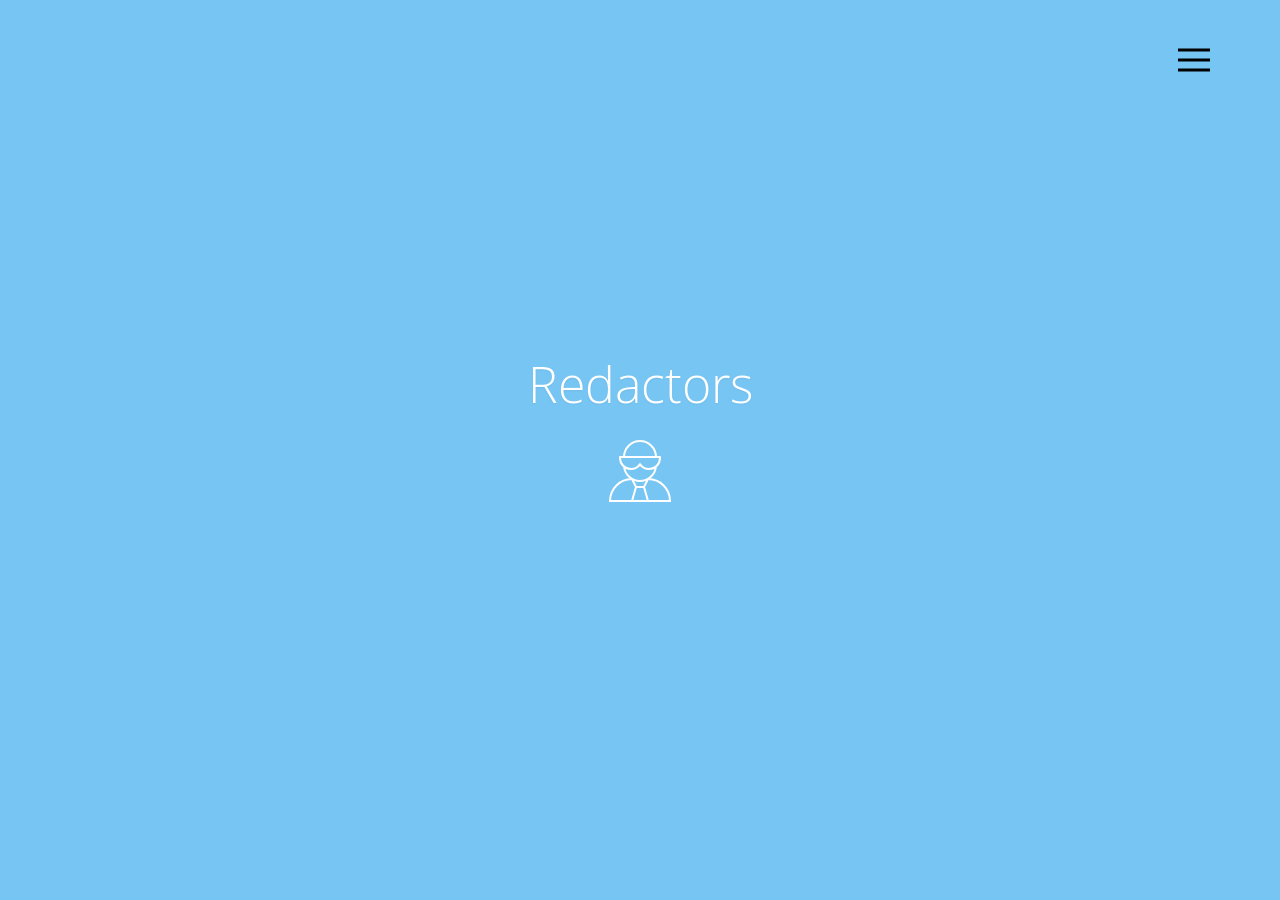
<file: redactors.html>
<!doctype html>
<html lang="en" class="no-js">
<head>
	<meta charset="UTF-8">
	<meta name="viewport" content="width=device-width, initial-scale=1">

	<link href='http://fonts.googleapis.com/css?family=Lora:400,700|Open+Sans:400,300,700' rel='stylesheet' type='text/css'>

	<link rel="stylesheet" href="css/reset.css"> <!-- CSS reset -->
	<link rel="stylesheet" href="css/style.css"> <!-- Resource style -->
	<script src="js/modernizr.js"></script> <!-- Modernizr -->
  	
	<title>3D Bold Navigation | CodyHouse</title>
</head>
<body>
	<a href="#cd-nav" class="cd-nav-trigger">
		Menu<span><!-- used to create the menu icon --></span>
	</a> <!-- .cd-nav-trigger -->
	
	<main>
		<section class="cd-section careers cd-selected">
			<header>
				<div class="cd-title">
					<h2>Redactors</h2>
                    <svg class="nc-icon outline" xmlns="http://www.w3.org/2000/svg" xmlns:xlink="http://www.w3.org/1999/xlink" x="0px" y="0px" width="64px" height="64px" viewBox="0 0 64 64"> <g transform="translate(0, 0)"> <polyline data-cap="butt" data-color="color-2" fill="none" stroke="#ffffff" stroke-width="2" stroke-miterlimit="10" points="24,40 28,48 36,48 40,40 " stroke-linejoin="square" stroke-linecap="butt"></polyline> <line data-cap="butt" data-color="color-2" fill="none" stroke="#ffffff" stroke-width="2" stroke-miterlimit="10" x1="24" y1="62" x2="28" y2="48" stroke-linejoin="square" stroke-linecap="butt"></line> <line data-cap="butt" data-color="color-2" fill="none" stroke="#ffffff" stroke-width="2" stroke-miterlimit="10" x1="36" y1="48" x2="40" y2="62" stroke-linejoin="square" stroke-linecap="butt"></line> <path data-cap="butt" fill="none" stroke="#ffffff" stroke-width="2" stroke-miterlimit="10" d="M39.7,40H40c12.2,0,22,9.8,22,22v0H2 v0c0-12.2,9.8-22,22-22h0.3" stroke-linejoin="square" stroke-linecap="butt"></path> <path data-cap="butt" fill="none" stroke="#ffffff" stroke-width="2" stroke-miterlimit="10" d="M47.9,27.5C47.2,35.7,40.3,42,32,42 h0c-8.3,0-15.2-6.4-15.9-14.5" stroke-linejoin="square" stroke-linecap="butt"></path> <path fill="none" stroke="#ffffff" stroke-width="2" stroke-linecap="square" stroke-miterlimit="10" d="M16,18c0-8.8,7.2-16,16-16 h0c8.8,0,16,7.2,16,16" stroke-linejoin="square"></path> <path data-color="color-2" fill="none" stroke="#ffffff" stroke-width="2" stroke-linecap="square" stroke-miterlimit="10" d="M12.1,18 c0,0.3-0.1,0.7-0.1,1c0,6.1,4.9,11,11,11c3.7,0,7-1.9,9-4.7c2,2.8,5.3,4.7,9,4.7c6.1,0,11-4.9,11-11c0-0.3,0-0.7-0.1-1H12.1z" stroke-linejoin="square"></path> </g> </svg>
				</div> <!-- .cd-title -->
			</header>

			<div class="cd-content">
				
                
                
			</div>
		</section> <!-- .cd-section -->
	</main>
	
	<nav class="cd-nav-container" id="cd-nav">
		<header>
			<h3>Navigation</h3>
			<a href="#0" class="cd-close-nav">Close</a>
		</header>

		<ul class="cd-nav">
			<li data-menu="index">
				<a href="index.html">
					<span>
						<svg class="nc-icon outline" xmlns="http://www.w3.org/2000/svg" xmlns:xlink="http://www.w3.org/1999/xlink" x="0px" y="0px" width="64px" height="64px" viewBox="0 0 64 64"><g transform="translate(0, 0)"> <polyline data-cap="butt" fill="none" stroke="#9e85d0" stroke-width="2" stroke-miterlimit="10" points="10,24.9 10,60 26,60 26,44 38,44 38,60 54,60 54,24.9 " stroke-linejoin="square" stroke-linecap="butt"></polyline> <polyline data-color="color-2" fill="none" stroke="#9e85d0" stroke-width="2" stroke-linecap="square" stroke-miterlimit="10" points=" 4,30 32,6 60,30 " stroke-linejoin="square"></polyline> <rect data-color="color-2" x="26" y="24" fill="none" stroke="#9e85d0" stroke-width="2" stroke-linecap="square" stroke-miterlimit="10" width="12" height="10" stroke-linejoin="square"></rect> </g></svg>
					</span>

					<em>Intro</em>
				</a>
			</li>

			<li data-menu="projects">
				<a href="projects.html">
					<span>
						<svg class="nc-icon outline" xmlns="http://www.w3.org/2000/svg" xmlns:xlink="http://www.w3.org/1999/xlink" x="0px" y="0px" width="64px" height="64px" viewBox="0 0 64 64"> <g transform="translate(0, 0)"> <polyline data-color="color-2" fill="none" stroke="#9e85d0" stroke-width="2" stroke-linecap="square" stroke-miterlimit="10" points=" 22,12 22,4 42,4 42,12 " stroke-linejoin="square"></polyline> <line fill="none" stroke="#9e85d0" stroke-width="2" stroke-linecap="square" stroke-miterlimit="10" x1="44" y1="44" x2="20" y2="44" stroke-linejoin="square"></line> <polyline fill="none" stroke="#9e85d0" stroke-width="2" stroke-linecap="square" stroke-miterlimit="10" points="12,44 2,44 2,12 62,12 62,44 52,44 " stroke-linejoin="square"></polyline> <polyline fill="none" stroke="#9e85d0" stroke-width="2" stroke-linecap="square" stroke-miterlimit="10" points="58,44 58,60 6,60 6,44 " stroke-linejoin="square"></polyline> <rect data-color="color-2" x="22" y="22" fill="none" stroke="#9e85d0" stroke-width="2" stroke-linecap="square" stroke-miterlimit="10" width="20" height="10" stroke-linejoin="square"></rect> <rect data-color="color-2" x="12" y="40" fill="none" stroke="#9e85d0" stroke-width="2" stroke-linecap="square" stroke-miterlimit="10" width="8" height="8" stroke-linejoin="square"></rect> <rect data-color="color-2" x="44" y="40" fill="none" stroke="#9e85d0" stroke-width="2" stroke-linecap="square" stroke-miterlimit="10" width="8" height="8" stroke-linejoin="square"></rect> </g> </svg>
					</span>

					<em>Projects</em>
				</a>
			</li>

			<li data-menu="about">
				<a href="about.html">
					<span>
						<svg class="nc-icon outline" xmlns="http://www.w3.org/2000/svg" xmlns:xlink="http://www.w3.org/1999/xlink" x="0px" y="0px" width="64px" height="64px" viewBox="0 0 64 64"> <g transform="translate(0, 0)"> <polyline data-color="color-2" fill="none" stroke="#9e85d0" stroke-width="2" stroke-linecap="square" stroke-miterlimit="10" points=" 38,16 62,16 62,58 2,58 2,16 26,16 " stroke-linejoin="square"></polyline> <path fill="none" stroke="#9e85d0" stroke-width="2" stroke-linecap="square" stroke-miterlimit="10" d="M38,20H26V8 c0-3.3,2.7-6,6-6h0c3.3,0,6,2.7,6,6V20z" stroke-linejoin="square"></path> <path fill="none" stroke="#9e85d0" stroke-width="2" stroke-linecap="square" stroke-miterlimit="10" d="M20,38L20,38 c-2.2,0-4-1.8-4-4v-2c0-2.2,1.8-4,4-4h0c2.2,0,4,1.8,4,4v2C24,36.2,22.2,38,20,38z" stroke-linejoin="square"></path> <line fill="none" stroke="#9e85d0" stroke-width="2" stroke-linecap="square" stroke-miterlimit="10" x1="38" y1="36" x2="54" y2="36" stroke-linejoin="square"></line> <line fill="none" stroke="#9e85d0" stroke-width="2" stroke-linecap="square" stroke-miterlimit="10" x1="38" y1="44" x2="48" y2="44" stroke-linejoin="square"></line> <path fill="none" stroke="#9e85d0" stroke-width="2" stroke-linecap="square" stroke-miterlimit="10" d="M30,48H10v0 c0-3.3,2.7-6,6-6h8C27.3,42,30,44.7,30,48L30,48z" stroke-linejoin="square"></path> <line fill="none" stroke="#9e85d0" stroke-width="2" stroke-linecap="square" stroke-miterlimit="10" x1="32" y1="12" x2="32" y2="10" stroke-linejoin="square"></line> </g> </svg>
					</span>

					<em>About</em>
				</a>
			</li>

			<li data-menu="services">
				<a href="services.html">
					<span>
						<svg class="nc-icon outline" xmlns="http://www.w3.org/2000/svg" xmlns:xlink="http://www.w3.org/1999/xlink" x="0px" y="0px" width="64px" height="64px" viewBox="0 0 64 64"><g transform="translate(0, 0)"> <line data-cap="butt" data-color="color-2" fill="none" stroke="#9e85d0" stroke-width="2" stroke-miterlimit="10" x1="46" y1="56" x2="58" y2="44" stroke-linejoin="square" stroke-linecap="butt"></line> <line data-cap="butt" data-color="color-2" fill="none" stroke="#9e85d0" stroke-width="2" stroke-miterlimit="10" x1="24" y1="10" x2="12" y2="22" stroke-linejoin="square" stroke-linecap="butt"></line> <polyline data-color="color-2" fill="none" stroke="#9e85d0" stroke-width="2" stroke-linecap="square" stroke-miterlimit="10" points=" 19,29 6,16 18,4 31,17 " stroke-linejoin="square"></polyline> <polyline data-color="color-2" fill="none" stroke="#9e85d0" stroke-width="2" stroke-linecap="square" stroke-miterlimit="10" points=" 45,31 58,44 60,58 46,56 33,43 " stroke-linejoin="square"></polyline> <rect x="21.1" y="2.7" transform="matrix(0.7071 0.7071 -0.7071 0.7071 31 -12.8406)" fill="none" stroke="#9e85d0" stroke-width="2" stroke-linecap="square" stroke-miterlimit="10" width="19.8" height="56.6" stroke-linejoin="square"></rect> <line fill="none" stroke="#9e85d0" stroke-width="2" stroke-linecap="square" stroke-miterlimit="10" x1="24" y1="24" x2="30" y2="30" stroke-linejoin="square"></line> <line fill="none" stroke="#9e85d0" stroke-width="2" stroke-linecap="square" stroke-miterlimit="10" x1="18" y1="30" x2="22" y2="34" stroke-linejoin="square"></line> <line fill="none" stroke="#9e85d0" stroke-width="2" stroke-linecap="square" stroke-miterlimit="10" x1="36" y1="12" x2="42" y2="18" stroke-linejoin="square"></line> <line fill="none" stroke="#9e85d0" stroke-width="2" stroke-linecap="square" stroke-miterlimit="10" x1="30" y1="18" x2="34" y2="22" stroke-linejoin="square"></line> <line fill="none" stroke="#9e85d0" stroke-width="2" stroke-linecap="square" stroke-miterlimit="10" x1="12" y1="36" x2="18" y2="42" stroke-linejoin="square"></line> </g></svg>
					</span>

					<em>Services</em>
				</a>
			</li>

			<li data-menu="careers">
				<a href="careers.html">
					<span>
						<svg class="nc-icon outline" xmlns="http://www.w3.org/2000/svg" xmlns:xlink="http://www.w3.org/1999/xlink" x="0px" y="0px" width="64px" height="64px" viewBox="0 0 64 64"> <g transform="translate(0, 0)"> <polyline data-cap="butt" data-color="color-2" fill="none" stroke="#9e85d0" stroke-width="2" stroke-miterlimit="10" points="24,40 28,48 36,48 40,40 " stroke-linejoin="square" stroke-linecap="butt"></polyline> <line data-cap="butt" data-color="color-2" fill="none" stroke="#9e85d0" stroke-width="2" stroke-miterlimit="10" x1="24" y1="62" x2="28" y2="48" stroke-linejoin="square" stroke-linecap="butt"></line> <line data-cap="butt" data-color="color-2" fill="none" stroke="#9e85d0" stroke-width="2" stroke-miterlimit="10" x1="36" y1="48" x2="40" y2="62" stroke-linejoin="square" stroke-linecap="butt"></line> <path data-cap="butt" fill="none" stroke="#9e85d0" stroke-width="2" stroke-miterlimit="10" d="M39.7,40H40c12.2,0,22,9.8,22,22v0H2 v0c0-12.2,9.8-22,22-22h0.3" stroke-linejoin="square" stroke-linecap="butt"></path> <path data-cap="butt" fill="none" stroke="#9e85d0" stroke-width="2" stroke-miterlimit="10" d="M47.9,27.5C47.2,35.7,40.3,42,32,42 h0c-8.3,0-15.2-6.4-15.9-14.5" stroke-linejoin="square" stroke-linecap="butt"></path> <path fill="none" stroke="#9e85d0" stroke-width="2" stroke-linecap="square" stroke-miterlimit="10" d="M16,18c0-8.8,7.2-16,16-16 h0c8.8,0,16,7.2,16,16" stroke-linejoin="square"></path> <path data-color="color-2" fill="none" stroke="#9e85d0" stroke-width="2" stroke-linecap="square" stroke-miterlimit="10" d="M12.1,18 c0,0.3-0.1,0.7-0.1,1c0,6.1,4.9,11,11,11c3.7,0,7-1.9,9-4.7c2,2.8,5.3,4.7,9,4.7c6.1,0,11-4.9,11-11c0-0.3,0-0.7-0.1-1H12.1z" stroke-linejoin="square"></path> </g> </svg>
					</span>

					<em>Careers</em>
				</a>
			</li>
			<li class="cd-selected" data-menu="contact">
				<a href="contact.html">
					<span>
						<svg class="nc-icon outline" xmlns="http://www.w3.org/2000/svg" xmlns:xlink="http://www.w3.org/1999/xlink" x="0px" y="0px" width="64px" height="64px" viewBox="0 0 64 64"><g transform="translate(0, 0)"> <polyline data-cap="butt" data-color="color-2" fill="none" stroke="#9e85d0" stroke-width="2" stroke-miterlimit="10" points="10,18 32,36 54,18 " stroke-linejoin="square" stroke-linecap="butt"></polyline> <rect x="2" y="10" fill="none" stroke="#9e85d0" stroke-width="2" stroke-linecap="square" stroke-miterlimit="10" width="60" height="44" stroke-linejoin="square"></rect> <line data-cap="butt" data-color="color-2" fill="none" stroke="#9e85d0" stroke-width="2" stroke-miterlimit="10" x1="10" y1="44" x2="18" y2="34" stroke-linejoin="square" stroke-linecap="butt"></line> <line data-cap="butt" data-color="color-2" fill="none" stroke="#9e85d0" stroke-width="2" stroke-miterlimit="10" x1="54" y1="44" x2="46" y2="34" stroke-linejoin="square" stroke-linecap="butt"></line> </g></svg>
					</span>

					<em>Contact</em>
				</a>
			</li>
		</ul> <!-- .cd-3d-nav -->
	</nav>

	<div class="cd-overlay"><!-- shadow layer visible when navigation is visible --></div>
	
<script src="js/jquery-2.1.1.js"></script>
<script src="js/main.js"></script> <!-- Resource jQuery -->
</body>
</html>
</file>
<file: css/style.css>
/* -------------------------------- 

Primary style

-------------------------------- */
*, *::after, *::before {
  -webkit-box-sizing: border-box;
  -moz-box-sizing: border-box;
  box-sizing: border-box;
}

html {
  font-size: 62.5%;
}

body {
  font-size: 1.6rem;
  font-family: "Open Sans", sans-serif;
  color: #77c5f3;
  background-color: #403438;
}

svg {
  max-width: 100%;
}

a {
  text-decoration: none;
}

/* -------------------------------- 

Main Components 

-------------------------------- */
.cd-nav-trigger {
  /* hamburger icon */
  position: fixed;
  z-index: 3;
  top: 12px;
  right: 5%;
  height: 44px;
  width: 44px;
  /* image replacement */
  overflow: hidden;
  text-indent: 100%;
  white-space: nowrap;
  -webkit-transition: -webkit-transform 0.2s;
  -moz-transition: -moz-transform 0.2s;
  transition: transform 0.2s;
}
.cd-nav-trigger span {
  /* icon created in CSS */
  position: absolute;
  left: 50%;
  top: 50%;
  bottom: auto;
  right: auto;
  -webkit-transform: translateX(-50%) translateY(-50%);
  -moz-transform: translateX(-50%) translateY(-50%);
  -ms-transform: translateX(-50%) translateY(-50%);
  -o-transform: translateX(-50%) translateY(-50%);
  transform: translateX(-50%) translateY(-50%);
  width: 32px;
  height: 3px;
  background-color: black;
}
.cd-nav-trigger span::before, .cd-nav-trigger span:after {
  /* upper and lower lines of the menu icon */
  content: '';
  position: absolute;
  top: 0;
  right: 0;
  width: 100%;
  height: 100%;
  background-color: inherit;
  /* Force Hardware Acceleration in WebKit */
  -webkit-transform: translateZ(0);
  -moz-transform: translateZ(0);
  -ms-transform: translateZ(0);
  -o-transform: translateZ(0);
  transform: translateZ(0);
  -webkit-backface-visibility: hidden;
  backface-visibility: hidden;
  -webkit-transition: -webkit-transform 0.2s, width 0.2s;
  -moz-transition: -moz-transform 0.2s, width 0.2s;
  transition: transform 0.2s, width 0.2s;
}
.cd-nav-trigger span::before {
  -webkit-transform-origin: right top;
  -moz-transform-origin: right top;
  -ms-transform-origin: right top;
  -o-transform-origin: right top;
  transform-origin: right top;
  -webkit-transform: translateY(-10px);
  -moz-transform: translateY(-10px);
  -ms-transform: translateY(-10px);
  -o-transform: translateY(-10px);
  transform: translateY(-10px);
}
.cd-nav-trigger span::after {
  -webkit-transform-origin: right bottom;
  -moz-transform-origin: right bottom;
  -ms-transform-origin: right bottom;
  -o-transform-origin: right bottom;
  transform-origin: right bottom;
  -webkit-transform: translateY(10px);
  -moz-transform: translateY(10px);
  -ms-transform: translateY(10px);
  -o-transform: translateY(10px);
  transform: translateY(10px);
}
.no-touch .cd-nav-trigger:hover {
  /* rotate trigger on hover */
  -webkit-transform: rotate(180deg);
  -moz-transform: rotate(180deg);
  -ms-transform: rotate(180deg);
  -o-transform: rotate(180deg);
  transform: rotate(180deg);
}
.no-touch .cd-nav-trigger:hover span::after,
.no-touch .cd-nav-trigger:hover span::before {
  /* animate arrow --> from hamburger to arrow */
  width: 50%;
}
.no-touch .cd-nav-trigger:hover span::before {
  -webkit-transform: translateX(1px) translateY(1px) rotate(45deg);
  -moz-transform: translateX(1px) translateY(1px) rotate(45deg);
  -ms-transform: translateX(1px) translateY(1px) rotate(45deg);
  -o-transform: translateX(1px) translateY(1px) rotate(45deg);
  transform: translateX(1px) translateY(1px) rotate(45deg);
}
.no-touch .cd-nav-trigger:hover span::after {
  -webkit-transform: translateX(1px) translateY(-1px) rotate(-45deg);
  -moz-transform: translateX(1px) translateY(-1px) rotate(-45deg);
  -ms-transform: translateX(1px) translateY(-1px) rotate(-45deg);
  -o-transform: translateX(1px) translateY(-1px) rotate(-45deg);
  transform: translateX(1px) translateY(-1px) rotate(-45deg);
}
@media only screen and (min-width: 1024px) {
  .cd-nav-trigger {
    top: 38px;
  }
}

/* -------------------------------- 

xnavigation 

-------------------------------- */
.cd-nav-container {
  position: fixed;
  z-index: 4;
  top: 0;
  right: 0;
  width: 80%;
  height: 100%;
  overflow-y: auto;
  background-color: #ffffff;
  /* Force Hardware Acceleration in WebKit */
  -webkit-transform: translateZ(0);
  -moz-transform: translateZ(0);
  -ms-transform: translateZ(0);
  -o-transform: translateZ(0);
  transform: translateZ(0);
  -webkit-backface-visibility: hidden;
  backface-visibility: hidden;
  -webkit-transform: translateX(100%);
  -moz-transform: translateX(100%);
  -ms-transform: translateX(100%);
  -o-transform: translateX(100%);
  transform: translateX(100%);
  -webkit-transition: -webkit-transform 0.4s 0s, box-shadow 0s 0.4s;
  -moz-transition: -moz-transform 0.4s 0s, box-shadow 0s 0.4s;
  transition: transform 0.4s 0s, box-shadow 0s 0.4s;
}
.cd-nav-container.is-visible {
  -webkit-transform: translateX(0);
  -moz-transform: translateX(0);
  -ms-transform: translateX(0);
  -o-transform: translateX(0);
  transform: translateX(0);
  -webkit-overflow-scrolling: touch;
  box-shadow: -4px 0 30px rgba(0, 0, 0, 0.2);
  -webkit-transition: -webkit-transform 0.4s 0s, box-shadow 0s 0s;
  -moz-transition: -moz-transform 0.4s 0s, box-shadow 0s 0s;
  transition: transform 0.4s 0s, box-shadow 0s 0s;
}
.cd-nav-container header {
  padding: 1.5em 0 0 6.25%;
  height: 68px;
  position: relative;
}
.cd-nav-container h3 {
  font-size: 1.6rem;
  font-weight: bold;
  font-family: "Lora", serif;
  text-transform: uppercase;
  color: #5c4b51;
}
@media only screen and (min-width: 700px) {
  .cd-nav-container {
    width: 70%;
  }
  .cd-nav-container header {
    height: 116px;
    padding-top: 3em;
  }
}

.cd-close-nav {
  /* 'X' close icon */
  position: absolute;
  height: 44px;
  width: 44px;
  /* set the right position value so that it overlaps the .cd-nav-trigger*/
  right: 6.25%;
  top: 50%;
  bottom: auto;
  -webkit-transform: translateY(-50%);
  -moz-transform: translateY(-50%);
  -ms-transform: translateY(-50%);
  -o-transform: translateY(-50%);
  transform: translateY(-50%);
  /* image replacement */
  overflow: hidden;
  text-indent: 100%;
  white-space: nowrap;
  -webkit-transition: opacity 0.2s;
  -moz-transition: opacity 0.2s;
  transition: opacity 0.2s;
}
.cd-close-nav::after, .cd-close-nav::before {
  /* lines of 'X' icon */
  content: '';
  position: absolute;
  height: 3px;
  width: 32px;
  left: 50%;
  top: 50%;
  background-color: #5c4b51;
  -webkit-backface-visibility: hidden;
  backface-visibility: hidden;
}
.cd-close-nav::after {
  -webkit-transform: translateX(-50%) translateY(-50%) rotate(45deg);
  -moz-transform: translateX(-50%) translateY(-50%) rotate(45deg);
  -ms-transform: translateX(-50%) translateY(-50%) rotate(45deg);
  -o-transform: translateX(-50%) translateY(-50%) rotate(45deg);
  transform: translateX(-50%) translateY(-50%) rotate(45deg);
}
.cd-close-nav::before {
  -webkit-transform: translateX(-50%) translateY(-50%) rotate(-45deg);
  -moz-transform: translateX(-50%) translateY(-50%) rotate(-45deg);
  -ms-transform: translateX(-50%) translateY(-50%) rotate(-45deg);
  -o-transform: translateX(-50%) translateY(-50%) rotate(-45deg);
  transform: translateX(-50%) translateY(-50%) rotate(-45deg);
}
.no-touch .cd-close-nav:hover {
  opacity: .8;
}
@media only screen and (min-width: 700px) {
  .cd-close-nav {
    right: 7.14%;
  }
}

.cd-nav {
  background-color: #f2f2f2;
}
.cd-nav::after {
  clear: both;
  content: "";
  display: table;
}
.cd-nav li {
  width: 50%;
  float: left;
  /* 68px is the navigation header height  and the menu items will be allocated in 3 rows */
  height: calc((100vh - 68px)/3);
  min-height: 120px;
  border: 1px solid #ffffff;
  border-top: none;
  border-left: none;
}
.cd-nav li:nth-of-type(2n) {
  border-right-width: 0;
}
.cd-nav a {
  position: relative;
  display: block;
  width: 100%;
  height: 100%;
  text-align: center;
  -webkit-transition: background-color 0.2s;
  -moz-transition: background-color 0.2s;
  transition: background-color 0.2s;
}
.no-touch .cd-nav a:hover svg {
  -webkit-animation: cd-shock 0.3s;
  -moz-animation: cd-shock 0.3s;
  animation: cd-shock 0.3s;
}
.no-touch .cd-nav li a:hover span *,
.cd-nav li.cd-selected a span * {
  /* on hover or if selected - change text and icon color*/
  stroke: #ffffff;
}
.no-touch .cd-nav li a:hover em,
.cd-nav li.cd-selected a em {
  /* on hover or if selected - change text and icon color*/
  color: #ffffff;
}
.no-touch .cd-nav li:first-of-type a:hover,
.cd-nav li.cd-selected:first-of-type a {
  /* on hover or if selected - change background color*/
  background-color: #77c5f3;
}
.no-touch .cd-nav li:nth-of-type(2) a:hover,
.cd-nav li.cd-selected:nth-of-type(2) a {
  /* on hover or if selected - change background color*/
  background-color: #ff9d7a;
}
.no-touch .cd-nav li:nth-of-type(3) a:hover,
.cd-nav li.cd-selected:nth-of-type(3) a {
  /* on hover or if selected - change background color*/
  background-color: #e0cf75;
}
.no-touch .cd-nav li:nth-of-type(4) a:hover,
.cd-nav li.cd-selected:nth-of-type(4) a {
  /* on hover or if selected - change background color*/
  background-color: #f5b65a;
}
.no-touch .cd-nav li:nth-of-type(5) a:hover,
.cd-nav li.cd-selected:nth-of-type(5) a {
  /* on hover or if selected - change background color*/
  background-color: #f25f5c;
}
.no-touch .cd-nav li:nth-of-type(6) a:hover,
.cd-nav li.cd-selected:nth-of-type(6) a {
  /* on hover or if selected - change background color*/
  background-color: #8abeb2;
}
.cd-nav span, .cd-nav em {
  position: absolute;
}
.cd-nav span {
  top: calc(50% - 48px);
  left: 50%;
  -webkit-transform: translateX(-50%);
  -moz-transform: translateX(-50%);
  -ms-transform: translateX(-50%);
  -o-transform: translateX(-50%);
  transform: translateX(-50%);
  height: 48px;
  width: 48px;
}
.cd-nav span * {
  -webkit-transition: stroke 0.2s;
  -moz-transition: stroke 0.2s;
  transition: stroke 0.2s;
}
.cd-nav em {
  width: 100%;
  left: 0;
  top: calc(50% + 15px);
  color: #5c4b51;
  -webkit-transition: color 0.2s;
  -moz-transition: color 0.2s;
  transition: color 0.2s;
  -webkit-backface-visibility: hidden;
  backface-visibility: hidden;
}
@media only screen and (min-width: 700px) {
  .cd-nav li {
    /* 116px is the navigation header height and the menu items will be allocated in 3 rows */
    height: calc((100vh - 116px)/3);
    min-height: 200px;
  }
  .cd-nav span {
    height: 64px;
    width: 64px;
    top: calc(50% - 56px);
  }
  .cd-nav em {
    font-size: 2.2rem;
    font-weight: 300;
    top: calc(50% + 21px);
  }
}
@media only screen and (min-width: 1024px) {
  .cd-nav li {
    width: 33.33%;
    float: left;
    /* 116px is the navigation header height  and the menu items will be allocated in 2 rows */
    height: calc((100vh - 116px)/2);
    min-height: 250px;
  }
  .cd-nav li:nth-of-type(2n) {
    border-right-width: 1px;
  }
  .cd-nav li:nth-of-type(3n) {
    border-right-width: 0;
  }
  .cd-nav em {
    font-size: 2.5rem;
  }
}

@-webkit-keyframes cd-shock {
  0% {
    -webkit-transform: rotate(0);
  }
  30% {
    -webkit-transform: rotate(10deg);
  }
  60% {
    -webkit-transform: rotate(-10deg);
  }
  100% {
    -webkit-transform: rotate(0);
  }
}
@-moz-keyframes cd-shock {
  0% {
    -moz-transform: rotate(0);
  }
  30% {
    -moz-transform: rotate(10deg);
  }
  60% {
    -moz-transform: rotate(-10deg);
  }
  100% {
    -moz-transform: rotate(0);
  }
}
@keyframes cd-shock {
  0% {
    -webkit-transform: rotate(0);
    -moz-transform: rotate(0);
    -ms-transform: rotate(0);
    -o-transform: rotate(0);
    transform: rotate(0);
  }
  30% {
    -webkit-transform: rotate(10deg);
    -moz-transform: rotate(10deg);
    -ms-transform: rotate(10deg);
    -o-transform: rotate(10deg);
    transform: rotate(10deg);
  }
  60% {
    -webkit-transform: rotate(-10deg);
    -moz-transform: rotate(-10deg);
    -ms-transform: rotate(-10deg);
    -o-transform: rotate(-10deg);
    transform: rotate(-10deg);
  }
  100% {
    -webkit-transform: rotate(0);
    -moz-transform: rotate(0);
    -ms-transform: rotate(0);
    -o-transform: rotate(0);
    transform: rotate(0);
  }
}
/* -------------------------------- 

xshadow layer 

-------------------------------- */
.cd-overlay {
  /* shadow layer visible when navigation is open */
  position: fixed;
  height: 100%;
  width: 100%;
  top: 0;
  left: 0;
  cursor: pointer;
  background-color: rgba(0, 0, 0, 0.35);
  visibility: hidden;
  opacity: 0;
  -webkit-backface-visibility: hidden;
  backface-visibility: hidden;
  -webkit-transition: opacity 0.4s 0s, visibility 0s 0.4s;
  -moz-transition: opacity 0.4s 0s, visibility 0s 0.4s;
  transition: opacity 0.4s 0s, visibility 0s 0.4s;
}
.cd-overlay.is-visible {
  opacity: 1;
  visibility: visible;
  -webkit-transition: opacity 0.4s 0s, visibility 0s 0s;
  -moz-transition: opacity 0.4s 0s, visibility 0s 0s;
  transition: opacity 0.4s 0s, visibility 0s 0s;
}

/* -------------------------------- 

xcontent 

-------------------------------- */
main {
  position: relative;
  height: 100vh;
  overflow-x: hidden;
  -webkit-transition: -webkit-transform 0.4s;
  -moz-transition: -moz-transform 0.4s;
  transition: transform 0.4s;
  box-shadow: 0 0 30px #241d20;
}
main.scale-down {
  -webkit-transform: scale(0.9);
  -moz-transform: scale(0.9);
  -ms-transform: scale(0.9);
  -o-transform: scale(0.9);
  transform: scale(0.9);
}

.cd-section {
  position: absolute;
  z-index: 1;
  top: 0;
  left: 0;
  height: 100%;
  width: 100%;
  overflow-y: auto;
  -webkit-transform: translateX(100%);
  -moz-transform: translateX(100%);
  -ms-transform: translateX(100%);
  -o-transform: translateX(100%);
  transform: translateX(100%);
  -webkit-transition: -webkit-transform 0s 0.4s;
  -moz-transition: -moz-transform 0s 0.4s;
  transition: transform 0s 0.4s;
}
.cd-section.cd-selected {
  position: relative;
  z-index: 2;
  -webkit-transform: translateX(0);
  -moz-transform: translateX(0);
  -ms-transform: translateX(0);
  -o-transform: translateX(0);
  transform: translateX(0);
  -webkit-transition: -webkit-transform 0.4s 0s;
  -moz-transition: -moz-transform 0.4s 0s;
  transition: transform 0.4s 0s;
  -webkit-overflow-scrolling: touch;
}
.cd-section header {
  height: 100vh;
  background: #77c5f3;
  position: relative;
}

.cd-section.issues header {
  background-color: #ff9d7a;
}
.cd-section.calendar header {
  background-color: #e0cf75;
}
.cd-section.gallery header {
  background-color: #f5b65a;
}
.cd-section.redactors header {
  background-color: #f25f5c;
}
.cd-section.contact header {
  background-color: #8abeb2;
}
@media only screen and (min-width: 700px) {
  .cd-section {
    /* not 100vh to fix a small bug --> border visible otherwise */
    header: 102vh;
  }
}

.cd-title {
  position: relative;
  top: 48%;
  -webkit-transform: translateY(-50%);
  -moz-transform: translateY(-50%);
  -ms-transform: translateY(-50%);
  -o-transform: translateY(-50%);
  transform: translateY(-50%);
  color: #ffffff;
  text-align: center;
}
.cd-title > * {
  text-shadow: 0 1px 2px rgba(0, 0, 0, 0.05);
  -webkit-font-smoothing: antialiased;
  -moz-osx-font-smoothing: grayscale;
}
.cd-title h2 {
  font-size: 5rem;
  margin-bottom: .8em;
}
.cd-title a {
  display: inline-block;
  padding: 1.2em 1.6em;
  border-radius: 50em;
  border: 2px solid rgba(255, 255, 255, 0.5);
  font-weight: 700;
  color: #ffffff;
  font-family: "Lora", serif;
}
.no-touch .cd-title a:hover {
  border-color: #ffffff;
}
.cd-title span {
  vertical-align: middle;
  display: inline-block;
}
@media only screen and (min-width: 700px) {
  .cd-title h2 {
    font-size: 5rem;
    font-weight: 300;
    margin-bottom: .6em;
  }
}

.cd-content {
  background: #fff;
  padding: 4em 0;
}


.no-js main, .no-js .cd-section {
  height: auto;
  overflow: visible;
}

.no-js .cd-section {
  position: static;
  -webkit-transform: translateX(0);
  -moz-transform: translateX(0);
  -ms-transform: translateX(0);
  -o-transform: translateX(0);
  transform: translateX(0);
}

.no-js .cd-nav-container {
  width: 100%;
  position: static;
  -webkit-transform: translateX(0);
  -moz-transform: translateX(0);
  -ms-transform: translateX(0);
  -o-transform: translateX(0);
  transform: translateX(0);
  height: auto;
  overflow: visible;
}

.no-js .cd-close-nav {
  display: none;
}

.no-js .cd-nav li {
  width: 50%;
  float: left;
}
@media only screen and (min-width: 700px) {
  .no-js .cd-nav li {
    width: 33.3%;
    float: left;
  }
  .no-js .cd-nav li:nth-of-type(2n) a {
    border-right-width: 1px;
  }
}
@media only screen and (min-width: 1024px) {
  .no-js .cd-nav li {
    width: 16.66%;
    float: left;
  }
  .no-js .cd-nav li:nth-of-type(3n) a {
    border-right-width: 1px solid #e0cf75;
  }
}

.card
{
    background: #77c5f3;
    margin-bottom: 30px;
}
</file>
